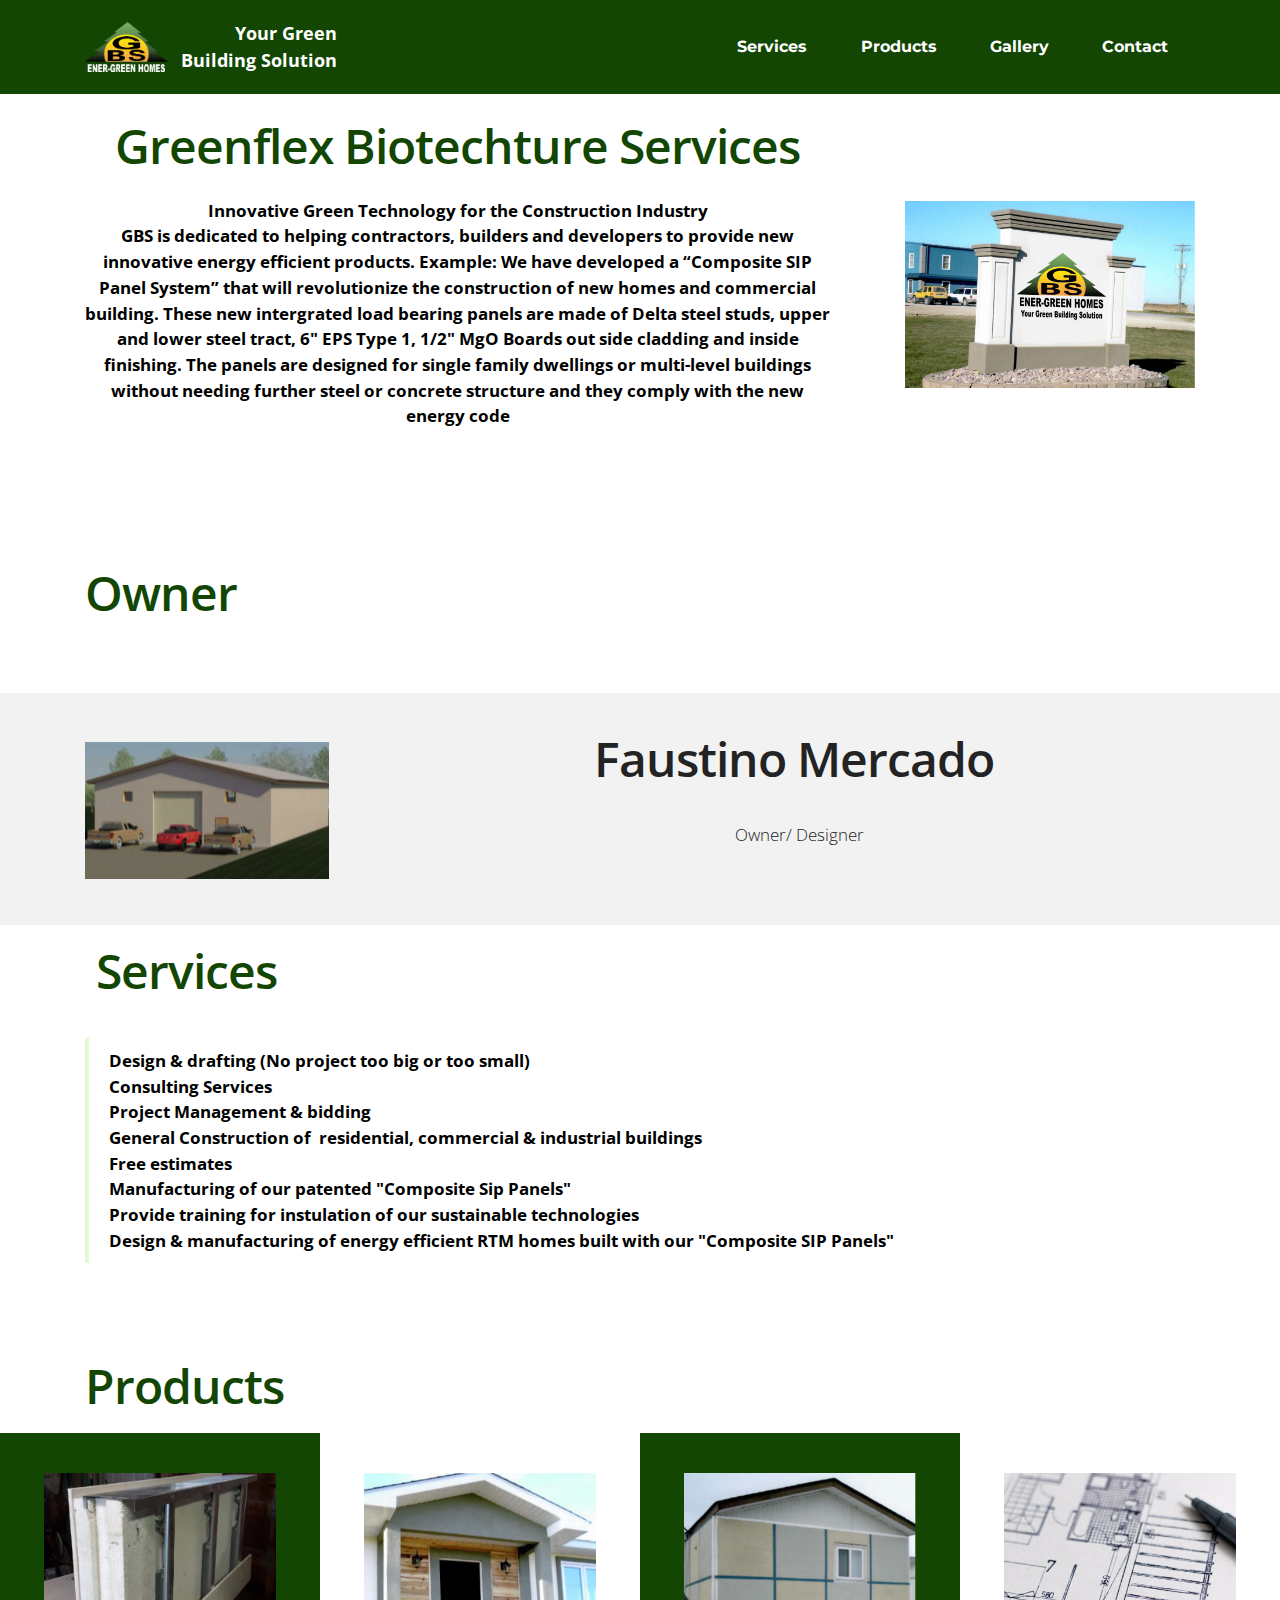
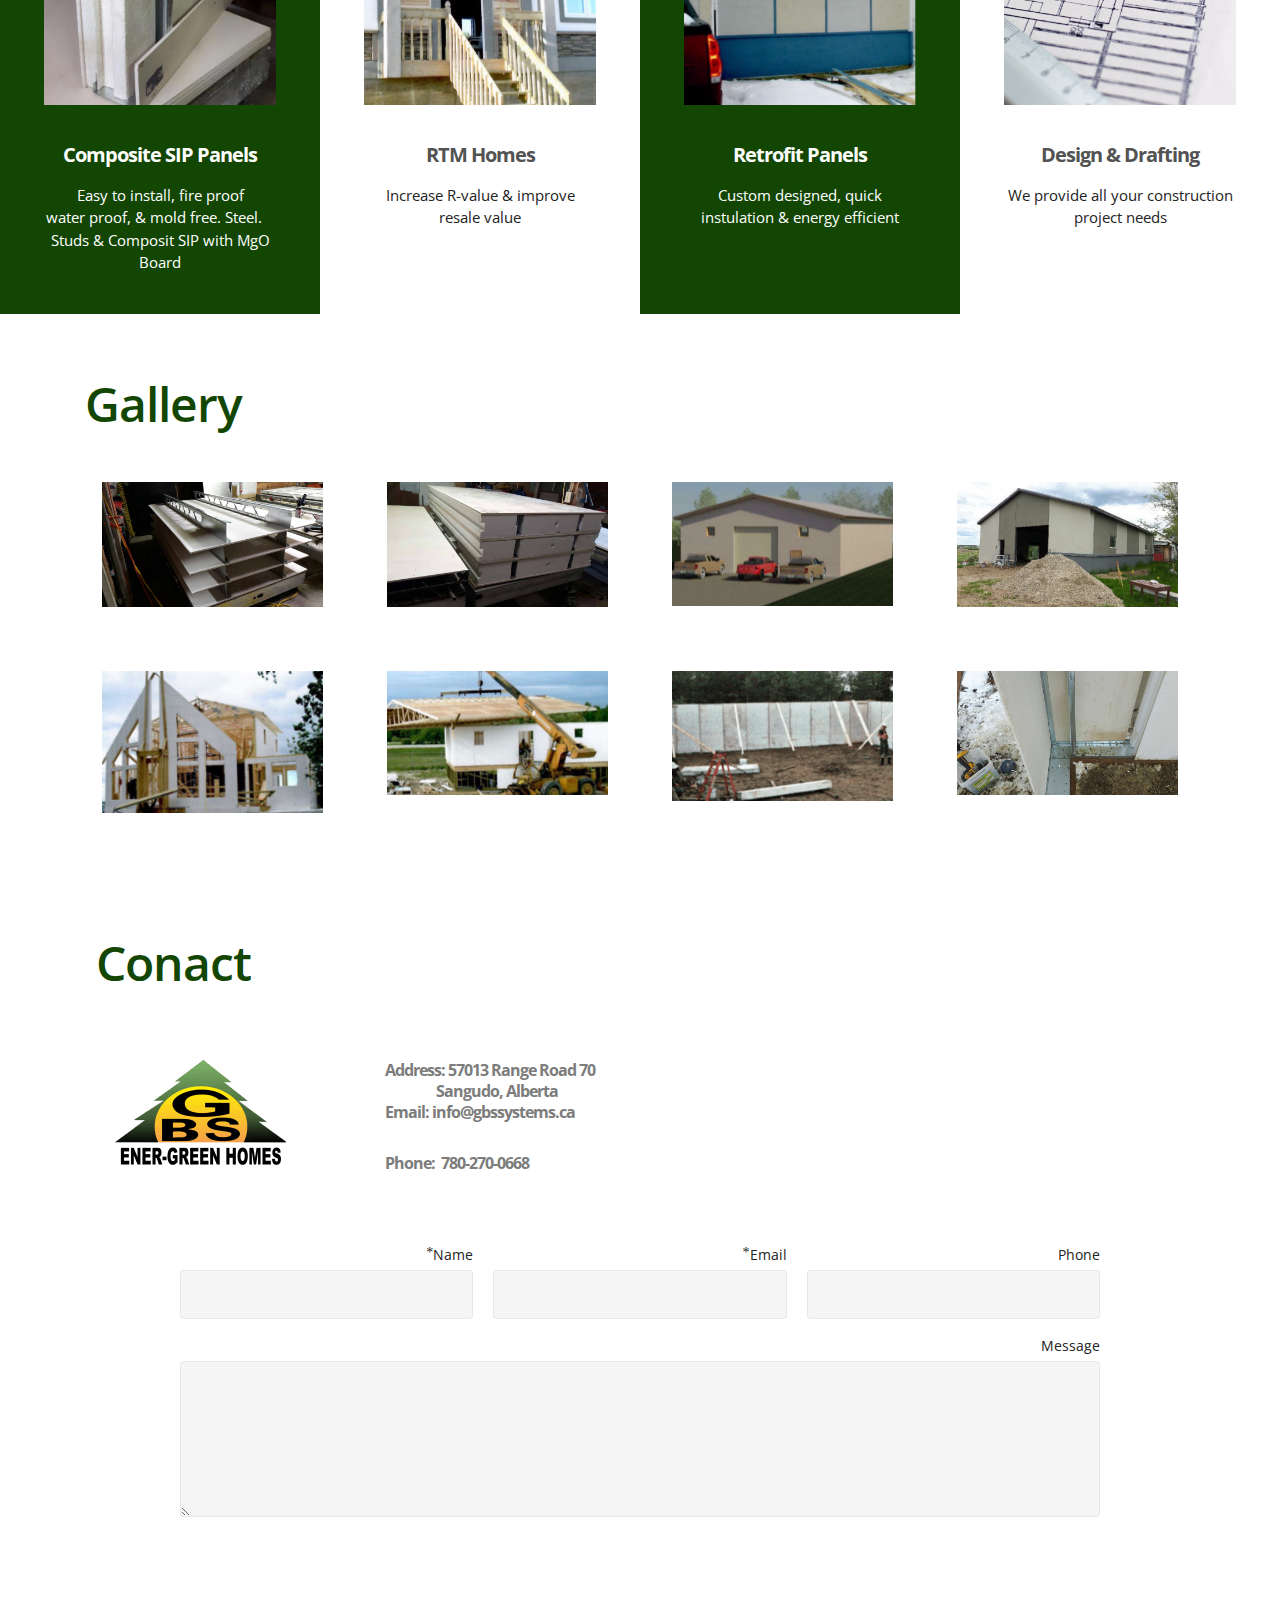
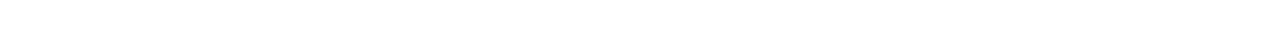
<file: index.html>
<!DOCTYPE html>
<html >
<head>
  <!-- Site made with Mobirise Website Builder v4.7.10, https://mobirise.com -->
  <meta charset="UTF-8">
  <meta http-equiv="X-UA-Compatible" content="IE=edge">
  <meta name="generator" content="Mobirise v4.7.10, mobirise.com">
  <meta name="viewport" content="width=device-width, initial-scale=1, minimum-scale=1">
  <link rel="shortcut icon" href="assets/images/gbs-logo-211x128.png" type="image/x-icon">
  <meta name="description" content="">
  <title>Home</title>
  <link rel="stylesheet" href="https://fonts.googleapis.com/css?family=Montserrat:400,700">
  <link rel="stylesheet" href="https://fonts.googleapis.com/css?family=Raleway:100,100i,200,200i,300,300i,400,400i,500,500i,600,600i,700,700i,800,800i,900,900i">
  <link rel="stylesheet" href="assets/et-line-font-plugin/style.css">
  <link rel="stylesheet" href="https://fonts.googleapis.com/css?family=Lora:400,700,400italic,700italic&subset=latin">
  <link rel="stylesheet" href="assets/tether/tether.min.css">
  <link rel="stylesheet" href="assets/bootstrap/css/bootstrap.min.css">
  <link rel="stylesheet" href="assets/dropdown/css/style.css">
  <link rel="stylesheet" href="assets/theme/css/style.css">
  <link rel="stylesheet" href="assets/theme/css/style-rtl.css">
  <link rel="stylesheet" href="assets/mobirise-gallery/style.css">
  <link rel="stylesheet" href="assets/mobirise/css/mbr-additional.css" type="text/css">
  
  
  
</head>
<body class="rtl">
  <section id="menu-6" data-rv-view="0">

    <nav class="navbar navbar-dropdown navbar-fixed-top">
        <div class="container">

            <div class="mbr-table">
                <div class="mbr-table-cell">

                    <div class="navbar-brand">
                        <a href="https://mobirise.com" class="navbar-logo"><img src="assets/images/gbs-logo-211x128.png" alt="Mobirise"></a>
                        <a class="navbar-caption text-white" href="https://mobirise.com">Your Green<br>Building Solution<br></a>
                    </div>

                </div>
                <div class="mbr-table-cell">

                    <button class="navbar-toggler pull-xs-right hidden-md-up" type="button" data-toggle="collapse" data-target="#exCollapsingNavbar">
                        <div class="hamburger-icon"></div>
                    </button>

                    <ul class="nav-dropdown collapse pull-xs-right nav navbar-nav navbar-toggleable-sm" id="exCollapsingNavbar"><li class="nav-item"><a class="nav-link link" href="index.html#header3-2b">Services</a></li><li class="nav-item"><a class="nav-link link" href="index.html#header3-2c">Products</a></li><li class="nav-item"><a class="nav-link link" href="index.html#header3-2d">Gallery</a></li><li class="nav-item"><a class="nav-link link" href="index.html#header3-2e">Contact</a></li></ul>
                    <button hidden="" class="navbar-toggler navbar-close" type="button" data-toggle="collapse" data-target="#exCollapsingNavbar">
                        <div class="close-icon"></div>
                    </button>

                </div>
            </div>

        </div>
    </nav>

</section>

<section class="engine"><a href="https://mobiri.se/y">free html website templates</a></section><section class="mbr-section mbr-after-navbar" id="msg-box5-7" data-rv-view="2" style="background-color: rgb(255, 255, 255); padding-top: 120px; padding-bottom: 40px;">

    
    <div class="container">
        <div class="row">
            <div class="mbr-table-md-up">

              

              <div class="mbr-table-cell col-md-5 text-xs-center text-md-right content-size">
                  <h3 class="mbr-section-title display-2">Greenflex Biotechture Services</h3>
                  <div class="lead">

                    <p><strong>Innovative Green Technology for the Construction Industry<br>GBS is dedicated to helping contractors, builders and developers to provide new  innovative energy efficient products.&nbsp;</strong><strong>Example: We have developed a “Composite SIP Panel System” that will revolutionize the construction of new homes and commercial building. These new intergrated load bearing p</strong><strong>anels are made of Delta steel studs, upper and lower steel tract, 6" EPS Type 1, 1/2" MgO Boards out side cladding and inside finishing. The panels are designed for single family dwellings or multi-level&nbsp;buildings without needing further steel or concrete structure and they comply with the new energy code</strong><br></p>

                  </div>

                  
              </div>


              


              <div class="mbr-table-cell mbr-left-padding-md-up mbr-valign-top col-md-7 image-size" style="width: 32%;">
                  <div class="mbr-figure"><img src="assets/images/gbs-sign-538x347.jpg"></div>
              </div>

            </div>
        </div>
    </div>

</section>

<section class="mbr-section mbr-section__container article" id="header3-2g" data-rv-view="5" style="background-color: rgb(255, 255, 255); padding-top: 20px; padding-bottom: 20px;">
    <div class="container">
        <div class="row">
            <div class="col-xs-12">
                <h3 class="mbr-section-title display-2"></h3>
                
            </div>
        </div>
    </div>
</section>

<section class="mbr-section mbr-section__container article" id="header3-2f" data-rv-view="7" style="background-color: rgb(255, 255, 255); padding-top: 20px; padding-bottom: 20px;">
    <div class="container">
        <div class="row">
            <div class="col-xs-12">
                <h3 class="mbr-section-title display-2">Owner</h3>
                
            </div>
        </div>
    </div>
</section>

<section class="mbr-section mbr-section__container article" id="header3-2b" data-rv-view="9" style="background-color: rgb(255, 255, 255); padding-top: 0px; padding-bottom: 0px;">
    <div class="container">
        <div class="row">
            <div class="col-xs-12">
                <h3 class="mbr-section-title display-2">Services&nbsp;</h3>
                
            </div>
        </div>
    </div>
</section>

<section class="mbr-section" id="msg-box4-2j" data-rv-view="11" style="background-color: rgb(242, 242, 242); padding-top: 40px; padding-bottom: 40px;">

    
    <div class="container">
        <div class="row">
            <div class="mbr-table-md-up">

              <div class="mbr-table-cell mbr-right-padding-md-up mbr-valign-top col-md-7 image-size" style="width: 28%;">
                  <div class="mbr-figure"><img src="assets/images/gbs-building-458x337.jpg"></div>
              </div>

              


              <div class="mbr-table-cell col-md-5 text-xs-center text-md-left content-size">
                  <h3 class="mbr-section-title display-2">&nbsp; Faustino Mercado&nbsp;</h3>
                  <div class="lead">

                    <p></p><p><span style="font-size: 1.07rem;">Owner/ Designer</span></p><p></p>

                  </div>

                  
              </div>


              

            </div>
        </div>
    </div>

</section>

<section class="mbr-section mbr-section__container article" id="header3-x" data-rv-view="14" style="background-color: rgb(255, 255, 255); padding-top: 20px; padding-bottom: 20px;">
    <div class="container">
        <div class="row">
            <div class="col-xs-12">
                <h3 class="mbr-section-title display-2">Services&nbsp;</h3>
                
            </div>
        </div>
    </div>
</section>

<section class="mbr-section article mbr-section__container" id="content2-12" data-rv-view="16" style="background-color: rgb(255, 255, 255); padding-top: 20px; padding-bottom: 20px;">

    <div class="container">
        <div class="row">
            <div class="col-xs-12 lead"><blockquote><p><strong>(Design &amp; drafting (No project too big or too small</strong></p><p><strong>Consulting Services</strong></p><p><strong>Project Management &amp; bidding</strong></p><p><strong>General Construction of &nbsp;residential, commercial &amp; industrial buildings</strong></p><p><strong>Free estimates</strong></p><p><strong>"Manufacturing of  our patented "Composite Sip Panels</strong></p><p><strong>&nbsp;Provide training for instulation of our sustainable technologies</strong></p><p><strong>"Design &amp; manufacturing of energy efficient RTM homes built with our "Composite SIP Panels</strong></p></blockquote></div>
        </div>
    </div>

</section>

<section class="mbr-section mbr-section__container article" id="header3-2c" data-rv-view="18" style="background-color: rgb(255, 255, 255); padding-top: 0px; padding-bottom: 0px;">
    <div class="container">
        <div class="row">
            <div class="col-xs-12">
                <h3 class="mbr-section-title display-2">Services&nbsp;</h3>
                <small class="mbr-section-subtitle"></small>
            </div>
        </div>
    </div>
</section>

<section class="mbr-section mbr-section__container article" id="header3-y" data-rv-view="20" style="background-color: rgb(255, 255, 255); padding-top: 20px; padding-bottom: 20px;">
    <div class="container">
        <div class="row">
            <div class="col-xs-12">
                <h3 class="mbr-section-title display-2">Products</h3>
                
            </div>
        </div>
    </div>
</section>

<section class="mbr-cards mbr-section mbr-section-nopadding" id="features1-11" data-rv-view="22" style="background-color: rgb(255, 255, 255);">

        

    <div class="mbr-cards-row row striped">

        <div class="mbr-cards-col col-xs-12 col-lg-3" style="padding-top: 40px; padding-bottom: 40px;">
            <div class="container">
                <div class="card cart-block">
                    <div class="card-img"><img src="assets/images/resized-20170310-154812-600x1067.jpg" class="card-img-top"></div>
                    <div class="card-block">
                        <h4 class="card-title"><a href="page2.html#header3-21" class="text-info" target="_blank">Composite SIP Panels</a></h4>
                        
                        <p class="card-text">Easy to install, fire proof<br>&nbsp; &nbsp;.water proof, &amp; mold free.&nbsp;Steel Studs &amp; Composit SIP with MgO Board</p>
                        
                    </div>
                </div>
            </div>
        </div>
        <div class="mbr-cards-col col-xs-12 col-lg-3" style="padding-top: 40px; padding-bottom: 40px;">
            <div class="container">
                <div class="card cart-block">
                    <div class="card-img"><img src="assets/images/rtm-1-538x345.jpg" class="card-img-top"></div>
                    <div class="card-block">
                        <h4 class="card-title"><a href="page2.html#header3-23" target="_blank" class="text-black">RTM Homes</a></h4>
                        
                        <p class="card-text">Increase R-value &amp; improve resale value</p>
                        
                    </div>
                </div>
            </div>
        </div>
        <div class="mbr-cards-col col-xs-12 col-lg-3" style="padding-top: 40px; padding-bottom: 40px;">
            <div class="container">
                <div class="card cart-block">
                    <div class="card-img"><img src="assets/images/retro-fit-panels-412x350.jpg" class="card-img-top"></div>
                    <div class="card-block">
                        <h4 class="card-title"><a href="page2.html#header3-25" target="_blank" class="text-success">Retrofit Panels</a></h4>
                        
                        <p class="card-text">Custom designed, quick instulation &amp; energy efficient</p>
                        
                    </div>
                </div>
            </div>
        </div>
        <div class="mbr-cards-col col-xs-12 col-lg-3" style="padding-top: 40px; padding-bottom: 40px;">
            <div class="container">
                <div class="card cart-block">
                    <div class="card-img"><img src="assets/images/mbr-2-600x400.jpg" class="card-img-top"></div>
                    <div class="card-block">
                        <h4 class="card-title"><a href="page2.html#header3-27" target="_blank" class="text-black">Design &amp; Drafting</a></h4>
                        
                        <p class="card-text">We provide all your construction
<br>project needs</p>
                        
                    </div>
                </div>
            </div>
        </div>
        
        
    </div>
</section>

<section class="mbr-section mbr-section__container article" id="header3-2d" data-rv-view="25" style="background-color: rgb(255, 255, 255); padding-top: 0px; padding-bottom: 0px;">
    <div class="container">
        <div class="row">
            <div class="col-xs-12">
                <h3 class="mbr-section-title display-2"></h3>
                <small class="mbr-section-subtitle"></small>
            </div>
        </div>
    </div>
</section>

<section class="mbr-section mbr-section__container article" id="header3-z" data-rv-view="27" style="background-color: rgb(255, 255, 255); padding-top: 60px; padding-bottom: 20px;">
    <div class="container">
        <div class="row">
            <div class="col-xs-12">
                <h3 class="mbr-section-title display-2">Gallery</h3>
                
            </div>
        </div>
    </div>
</section>

<section class="mbr-gallery mbr-section mbr-section-nopadding mbr-slider-carousel" data-filter="false" id="gallery2-i" data-rv-view="29" style="padding-top: 0rem; padding-bottom: 0rem;">
    <!-- Filter -->
    

    <!-- Gallery -->
    <div class="mbr-gallery-row container">
        <div class=" mbr-gallery-layout-default">
            <div>
                <div>
                    <div class="mbr-gallery-item mbr-gallery-item__mobirise3 mbr-gallery-item--p2" data-video-url="false" data-tags="Responsive">
                        <div href="#lb-gallery2-i" data-slide-to="0" data-toggle="modal">
                            
                            

                            <img src="assets/images/resized-20170128-173811-1920x1080-800x450.jpg" alt="" title="">
                            
                            <span class="icon-focus"></span>
                            
                        </div>
                    </div><div class="mbr-gallery-item mbr-gallery-item__mobirise3 mbr-gallery-item--p2" data-video-url="false" data-tags="Creative">
                        <div href="#lb-gallery2-i" data-slide-to="1" data-toggle="modal">
                            
                            

                            <img src="assets/images/resized-20170214-124840-1440x810-800x450.jpg" alt="" title="">
                            
                            <span class="icon-focus"></span>
                            
                        </div>
                    </div><div class="mbr-gallery-item mbr-gallery-item__mobirise3 mbr-gallery-item--p2" data-video-url="false" data-tags="Creative">
                        <div href="#lb-gallery2-i" data-slide-to="2" data-toggle="modal">
                            
                            

                            <img src="assets/images/gbs-building-458x337-358x201.jpg" alt="" title="">
                            
                            <span class="icon-focus"></span>
                            
                        </div>
                    </div><div class="mbr-gallery-item mbr-gallery-item__mobirise3 mbr-gallery-item--p2" data-video-url="false" data-tags="Creative">
                        <div href="#lb-gallery2-i" data-slide-to="3" data-toggle="modal">
                            
                            

                            <img src="assets/images/resized-20180613-151431-600x337-600x337-600x337.jpg" alt="" title="">
                            
                            <span class="icon-focus"></span>
                            
                        </div>
                    </div>
                </div>
            </div>
            <div class="clearfix"></div>
        </div>
    </div>

    <!-- Lightbox -->
    <div data-app-prevent-settings="" class="mbr-slider modal fade carousel slide" tabindex="-1" data-keyboard="true" data-interval="false" id="lb-gallery2-i">
        <div class="modal-dialog">
            <div class="modal-content">
                <div class="modal-body">
                    
                    <div class="carousel-inner">
                        <div class="carousel-item">
                            <img src="assets/images/resized-20170128-173811-1920x1080.jpg" alt="" title="">
                        </div><div class="carousel-item">
                            <img src="assets/images/resized-20170214-124840-1440x810.jpg" alt="" title="">
                        </div><div class="carousel-item active">
                            <img src="assets/images/gbs-building-458x337.jpg" alt="" title="">
                        </div><div class="carousel-item active">
                            <img src="assets/images/resized-20180613-151431-600x337-600x337.jpg" alt="" title="">
                        </div>
                    </div>
                    <a class="left carousel-control" role="button" data-slide="prev" href="#lb-gallery2-i">
                        <span class="icon-prev" aria-hidden="true"></span>
                        <span class="sr-only">Previous</span>
                    </a>
                    <a class="right carousel-control" role="button" data-slide="next" href="#lb-gallery2-i">
                        <span class="icon-next" aria-hidden="true"></span>
                        <span class="sr-only">Next</span>
                    </a>

                    <a class="close" href="#" role="button" data-dismiss="modal">
                        <span aria-hidden="true">×</span>
                        <span class="sr-only">Close</span>
                    </a>
                </div>
            </div>
        </div>
    </div>
</section>

<section class="mbr-gallery mbr-section mbr-section-nopadding mbr-slider-carousel" data-filter="false" id="gallery2-13" data-rv-view="48" style="padding-top: 0rem; padding-bottom: 0rem;">
    <!-- Filter -->
    

    <!-- Gallery -->
    <div class="mbr-gallery-row container">
        <div class=" mbr-gallery-layout-default">
            <div>
                <div>
                    <div class="mbr-gallery-item mbr-gallery-item__mobirise3 mbr-gallery-item--p2" data-video-url="false" data-tags="Responsive">
                        <div href="#lb-gallery2-13" data-slide-to="0" data-toggle="modal">
                            
                            

                            <img src="assets/images/rtm-home-1-531x355-472x303.jpg" alt="" title="">
                            
                            <span class="icon-focus"></span>
                            
                        </div>
                    </div><div class="mbr-gallery-item mbr-gallery-item__mobirise3 mbr-gallery-item--p2" data-video-url="false" data-tags="Creative">
                        <div href="#lb-gallery2-13" data-slide-to="1" data-toggle="modal">
                            
                            

                            <img src="assets/images/rtm-home1-440x310-339x191.jpg" alt="" title="">
                            
                            <span class="icon-focus"></span>
                            
                        </div>
                    </div><div class="mbr-gallery-item mbr-gallery-item__mobirise3 mbr-gallery-item--p2" data-video-url="false" data-tags="Creative">
                        <div href="#lb-gallery2-13" data-slide-to="2" data-toggle="modal">
                            
                            

                            <img src="assets/images/gbs-3-394x209-304x179.png" alt="" title="">
                            
                            <span class="icon-focus"></span>
                            
                        </div>
                    </div><div class="mbr-gallery-item mbr-gallery-item__mobirise3 mbr-gallery-item--p2" data-video-url="false" data-tags="Creative">
                        <div href="#lb-gallery2-13" data-slide-to="3" data-toggle="modal">
                            
                            

                            <img src="assets/images/resized-20170219-123109-1920x1080-800x450-800x450.jpg" alt="" title="">
                            
                            <span class="icon-focus"></span>
                            
                        </div>
                    </div>
                </div>
            </div>
            <div class="clearfix"></div>
        </div>
    </div>

    <!-- Lightbox -->
    <div data-app-prevent-settings="" class="mbr-slider modal fade carousel slide" tabindex="-1" data-keyboard="true" data-interval="false" id="lb-gallery2-13">
        <div class="modal-dialog">
            <div class="modal-content">
                <div class="modal-body">
                    
                    <div class="carousel-inner">
                        <div class="carousel-item active">
                            <img src="assets/images/rtm-home-1-531x355.jpg" alt="" title="">
                        </div><div class="carousel-item">
                            <img src="assets/images/rtm-home1-440x310.jpg" alt="" title="">
                        </div><div class="carousel-item">
                            <img src="assets/images/gbs-3-394x209.png" alt="" title="">
                        </div><div class="carousel-item">
                            <img src="assets/images/resized-20170219-123109-1920x1080-800x450.jpg" alt="" title="">
                        </div>
                    </div>
                    <a class="left carousel-control" role="button" data-slide="prev" href="#lb-gallery2-13">
                        <span class="icon-prev" aria-hidden="true"></span>
                        <span class="sr-only">Previous</span>
                    </a>
                    <a class="right carousel-control" role="button" data-slide="next" href="#lb-gallery2-13">
                        <span class="icon-next" aria-hidden="true"></span>
                        <span class="sr-only">Next</span>
                    </a>

                    <a class="close" href="#" role="button" data-dismiss="modal">
                        <span aria-hidden="true">×</span>
                        <span class="sr-only">Close</span>
                    </a>
                </div>
            </div>
        </div>
    </div>
</section>

<section class="mbr-section mbr-section__container article" id="header3-2e" data-rv-view="67" style="background-color: rgb(255, 255, 255); padding-top: 0px; padding-bottom: 0px;">
    <div class="container">
        <div class="row">
            <div class="col-xs-12">
                <h3 class="mbr-section-title display-2">&nbsp;</h3>
                
            </div>
        </div>
    </div>
</section>

<section class="mbr-section mbr-section__container article" id="header3-10" data-rv-view="69" style="background-color: rgb(255, 255, 255); padding-top: 40px; padding-bottom: 40px;">
    <div class="container">
        <div class="row">
            <div class="col-xs-12">
                <h3 class="mbr-section-title display-2">Conact&nbsp;</h3>
                
            </div>
        </div>
    </div>
</section>

<section class="mbr-section mbr-section-md-padding mbr-footer footer1" id="contacts1-s" data-rv-view="71" style="background-color: rgb(255, 255, 255); padding-top: 30px; padding-bottom: 0px;">
    
    <div class="container">
        <div class="row">
            <div class="mbr-footer-content col-xs-12 col-md-3">
                <div><img src="assets/images/gbslogo-1-172x128.png"></div>
            </div>
            <div class="mbr-footer-content col-xs-12 col-md-3">
                <p><strong>Address:&nbsp;57013&nbsp;Range Road 70<br>&nbsp; &nbsp;Sangudo, Alberta &nbsp; &nbsp; &nbsp; &nbsp; &nbsp; &nbsp; &nbsp; &nbsp;&nbsp;<br>&nbsp; &nbsp; &nbsp; &nbsp;Email: info@gbssystems.ca</strong><br><strong>&nbsp;Phone: &nbsp;780-270-0668</strong></p>
            </div>
            <div class="mbr-footer-content col-xs-12 col-md-3">
                <p></p>
            </div>
            <div class="mbr-footer-content col-xs-12 col-md-3">
                <p><br></p>
            </div>

        </div>
    </div>
</section>

<section class="mbr-section form1" id="form1-t" data-rv-view="73" style="background-color: rgb(255, 255, 255); padding-top: 0px; padding-bottom: 40px;">
    
    <div class="mbr-section mbr-section__container mbr-section__container--middle">
        <div class="container">
            <div class="row">
                <div class="col-xs-12 text-xs-center">
                    
                    
                </div>
            </div>
        </div>
    </div>
    <div class="mbr-section mbr-section-nopadding">
        <div class="container">
            <div class="row">
                <div class="col-xs-12 col-lg-10 col-lg-offset-1" data-form-type="formoid">


                    <div data-form-alert="true">
                        <div hidden="" data-form-alert-success="true" class="alert alert-form alert-success text-xs-center">Thanks for filling out form!</div>
                    </div>


                    <form action="https://mobirise.com/" method="post" data-form-title="UNTITLED FORM">

                        <input type="hidden" value="Gnx7SM2Tav1d+VW8eVIkCq/3YjtLsw2qqO5GOpCg7iKQeI5BZ4cvmrx8eGtjwnSnJWQQi1bshDrJs9P3LaJl+tfuiQ8ByECGWQ9zvyTjbaH2l5U3VOVmKsgxmEgyubYO" data-form-email="true">

                        <div class="row row-sm-offset">

                            <div class="col-xs-12 col-md-4">
                                <div class="form-group">
                                    <label class="form-control-label" for="form1-t-name">Name<span class="form-asterisk">*</span></label>
                                    <input type="text" class="form-control" name="name" required="" data-form-field="Name" id="form1-t-name">
                                </div>
                            </div>

                            <div class="col-xs-12 col-md-4">
                                <div class="form-group">
                                    <label class="form-control-label" for="form1-t-email">Email<span class="form-asterisk">*</span></label>
                                    <input type="email" class="form-control" name="email" required="" data-form-field="Email" id="form1-t-email">
                                </div>
                            </div>

                            <div class="col-xs-12 col-md-4">
                                <div class="form-group">
                                    <label class="form-control-label" for="form1-t-phone">Phone</label>
                                    <input type="tel" class="form-control" name="phone" data-form-field="Phone" id="form1-t-phone">
                                </div>
                            </div>

                        </div>

                        <div class="form-group">
                            <label class="form-control-label" for="form1-t-message">Message</label>
                            <textarea class="form-control" name="message" rows="7" data-form-field="Message" id="form1-t-message"></textarea>
                        </div>

                        <div><button type="submit" class="btn btn-warning">CONTACT US</button></div>

                    </form>
                </div>
            </div>
        </div>
    </div>
</section>

<footer class="mbr-small-footer mbr-section mbr-section-nopadding" id="footer1-2a" data-rv-view="82" style="background-color: rgb(255, 255, 255); padding-top: 0.875rem; padding-bottom: 0.875rem;">
    
    <div class="container text-xs-center">
        <p></p>
    </div>
</footer>


  <script src="assets/web/assets/jquery/jquery.min.js"></script>
  <script src="assets/tether/tether.min.js"></script>
  <script src="assets/bootstrap/js/bootstrap.min.js"></script>
  <script src="assets/smooth-scroll/smooth-scroll.js"></script>
  <script src="assets/dropdown/js/script.min.js"></script>
  <script src="assets/touch-swipe/jquery.touch-swipe.min.js"></script>
  <script src="assets/bootstrap-carousel-swipe/bootstrap-carousel-swipe.js"></script>
  <script src="assets/masonry/masonry.pkgd.min.js"></script>
  <script src="assets/imagesloaded/imagesloaded.pkgd.min.js"></script>
  <script src="assets/theme/js/script.js"></script>
  <script src="assets/mobirise-gallery/player.min.js"></script>
  <script src="assets/mobirise-gallery/script.js"></script>
  <script src="assets/formoid/formoid.min.js"></script>
  
  
</body>
</html>
</file>
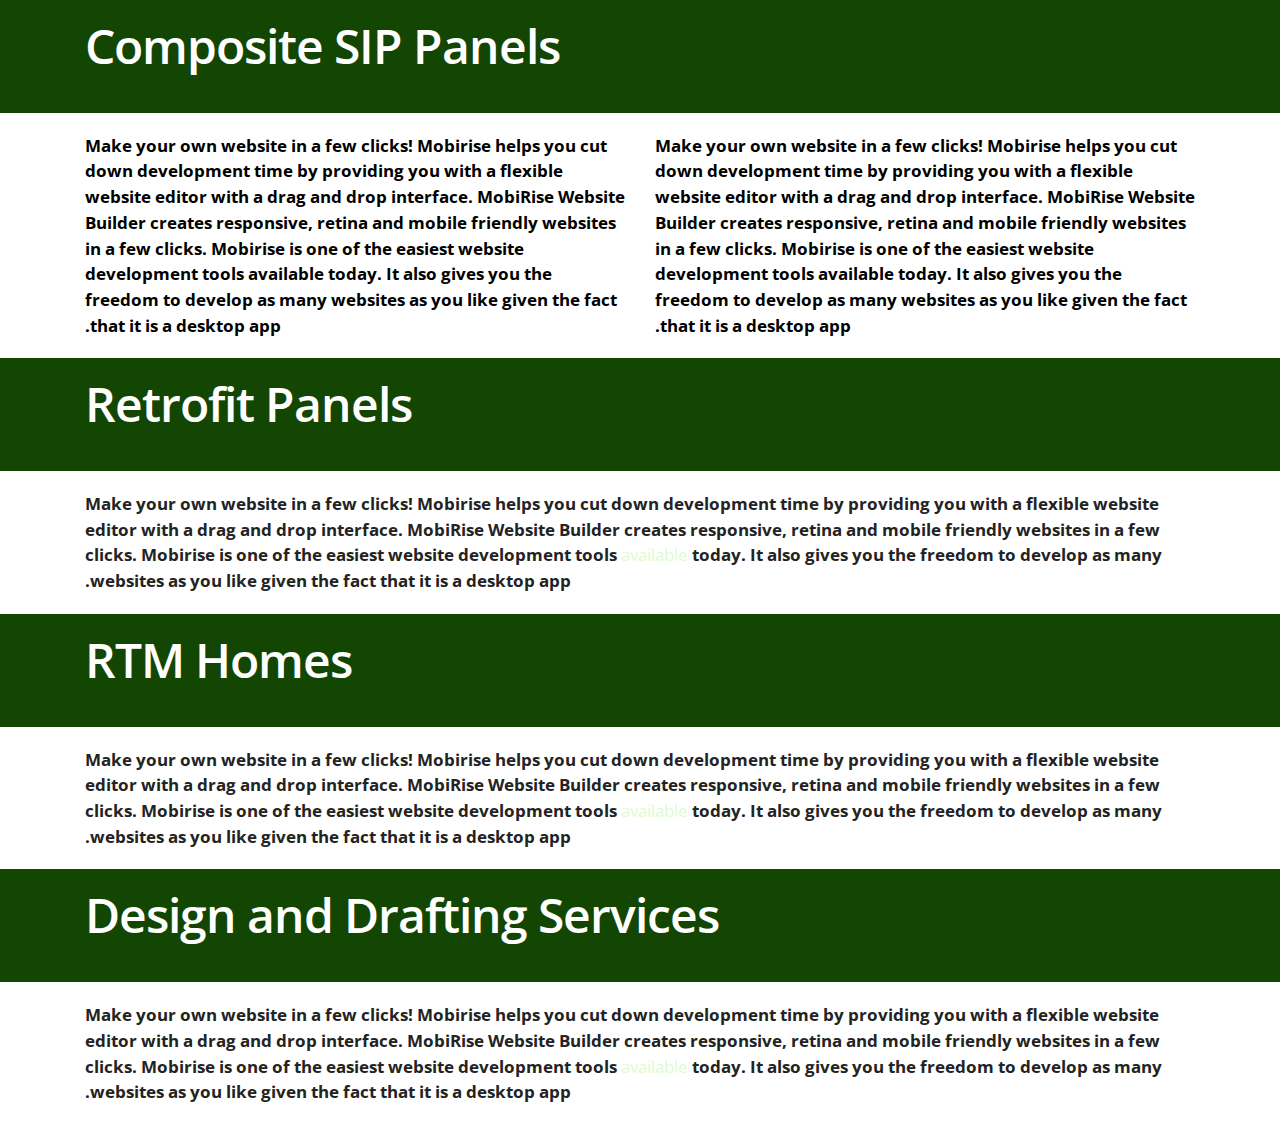
<file: Composite SIP Panels.html>
<!DOCTYPE html>
<html >
<head>
  <!-- Site made with Mobirise Website Builder v4.7.10, https://mobirise.com -->
  <meta charset="UTF-8">
  <meta http-equiv="X-UA-Compatible" content="IE=edge">
  <meta name="generator" content="Mobirise v4.7.10, mobirise.com">
  <meta name="viewport" content="width=device-width, initial-scale=1, minimum-scale=1">
  <link rel="shortcut icon" href="assets/images/gbs-logo-211x128.png" type="image/x-icon">
  <meta name="description" content="Composite SIP Panels">
  <title>Products And Services</title>
  <link rel="stylesheet" href="https://fonts.googleapis.com/css?family=Lora:400,700,400italic,700italic&subset=latin">
  <link rel="stylesheet" href="https://fonts.googleapis.com/css?family=Montserrat:400,700">
  <link rel="stylesheet" href="https://fonts.googleapis.com/css?family=Raleway:100,100i,200,200i,300,300i,400,400i,500,500i,600,600i,700,700i,800,800i,900,900i">
  <link rel="stylesheet" href="assets/tether/tether.min.css">
  <link rel="stylesheet" href="assets/bootstrap/css/bootstrap.min.css">
  <link rel="stylesheet" href="assets/theme/css/style.css">
  <link rel="stylesheet" href="assets/theme/css/style-rtl.css">
  <link rel="stylesheet" href="assets/mobirise/css/mbr-additional.css" type="text/css">
  
  
  
</head>
<body class="rtl">
  <section class="mbr-section mbr-section__container article" id="header3-15" data-rv-view="108" style="background-color: rgb(19, 70, 3); padding-top: 20px; padding-bottom: 40px;">
    <div class="container">
        <div class="row">
            <div class="col-xs-12">
                <h3 class="mbr-section-title display-2">Composite SIP Panels</h3>
                
            </div>
        </div>
    </div>
</section>

<section class="engine"><a href="https://mobiri.se/n">simple site templates</a></section><section class="mbr-section article mbr-section__container" id="content6-1c" data-rv-view="110" style="background-color: rgb(255, 255, 255); padding-top: 20px; padding-bottom: 20px;">

    <div class="container">
        <div class="row">
            <div class="col-xs-12 col-md-6 lead"><p><strong>Make your own website in a few clicks! Mobirise helps you cut down development time by providing you with a flexible website editor with a drag and drop interface. MobiRise Website Builder creates responsive, retina and mobile friendly websites in a few clicks. Mobirise is one of the easiest website development tools available today. It also gives you the freedom to develop as many websites as you like given the fact that it is a desktop app.</strong></p></div>
            <div class="col-xs-12 col-md-6 lead"><p><strong>Make your own website in a few clicks! Mobirise helps you cut down development time by providing you with a flexible website editor with a drag and drop interface. MobiRise Website Builder creates responsive, retina and mobile friendly websites in a few clicks. Mobirise is one of the easiest website development tools available today. It also gives you the freedom to develop as many websites as you like given the fact that it is a desktop app.</strong></p></div>
        </div>
    </div>

</section>

<section class="mbr-section mbr-section__container article" id="header3-18" data-rv-view="112" style="background-color: rgb(19, 70, 3); padding-top: 20px; padding-bottom: 40px;">
    <div class="container">
        <div class="row">
            <div class="col-xs-12">
                <h3 class="mbr-section-title display-2">Retrofit Panels</h3>
                
            </div>
        </div>
    </div>
</section>

<section class="mbr-section article mbr-section__container" id="content1-1d" data-rv-view="114" style="background-color: rgb(255, 255, 255); padding-top: 20px; padding-bottom: 20px;">

    <div class="container">
        <div class="row">
            <div class="col-xs-12 lead"><p><strong>Make your own website in a few clicks! Mobirise helps you cut down development time by providing you with a flexible website editor with a drag and drop interface. MobiRise Website Builder creates responsive, retina and mobile friendly websites in a few clicks. Mobirise is one of the easiest website development tools <a href="http://google.com/">available</a> today. It also gives you the freedom to develop as many websites as you like given the fact that it is a desktop app.</strong></p></div>
        </div>
    </div>

</section>

<section class="mbr-section mbr-section__container article" id="header3-19" data-rv-view="116" style="background-color: rgb(19, 70, 3); padding-top: 20px; padding-bottom: 40px;">
    <div class="container">
        <div class="row">
            <div class="col-xs-12">
                <h3 class="mbr-section-title display-2">RTM Homes</h3>
                
            </div>
        </div>
    </div>
</section>

<section class="mbr-section article mbr-section__container" id="content1-1e" data-rv-view="118" style="background-color: rgb(255, 255, 255); padding-top: 20px; padding-bottom: 20px;">

    <div class="container">
        <div class="row">
            <div class="col-xs-12 lead"><p><strong>Make your own website in a few clicks! Mobirise helps you cut down development time by providing you with a flexible website editor with a drag and drop interface. MobiRise Website Builder creates responsive, retina and mobile friendly websites in a few clicks. Mobirise is one of the easiest website development tools <a href="http://google.com/">available</a> today. It also gives you the freedom to develop as many websites as you like given the fact that it is a desktop app.</strong></p></div>
        </div>
    </div>

</section>

<section class="mbr-section mbr-section__container article" id="header3-1a" data-rv-view="120" style="background-color: rgb(19, 70, 3); padding-top: 20px; padding-bottom: 40px;">
    <div class="container">
        <div class="row">
            <div class="col-xs-12">
                <h3 class="mbr-section-title display-2">Design and Drafting Services</h3>
                
            </div>
        </div>
    </div>
</section>

<section class="mbr-section article mbr-section__container" id="content1-1f" data-rv-view="122" style="background-color: rgb(255, 255, 255); padding-top: 20px; padding-bottom: 20px;">

    <div class="container">
        <div class="row">
            <div class="col-xs-12 lead"><p><strong>Make your own website in a few clicks! Mobirise helps you cut down development time by providing you with a flexible website editor with a drag and drop interface. MobiRise Website Builder creates responsive, retina and mobile friendly websites in a few clicks. Mobirise is one of the easiest website development tools <a href="http://google.com/">available</a> today. It also gives you the freedom to develop as many websites as you like given the fact that it is a desktop app.</strong></p></div>
        </div>
    </div>

</section>


  <script src="assets/web/assets/jquery/jquery.min.js"></script>
  <script src="assets/tether/tether.min.js"></script>
  <script src="assets/bootstrap/js/bootstrap.min.js"></script>
  <script src="assets/smooth-scroll/smooth-scroll.js"></script>
  <script src="assets/theme/js/script.js"></script>
  
  
</body>
</html>
</file>
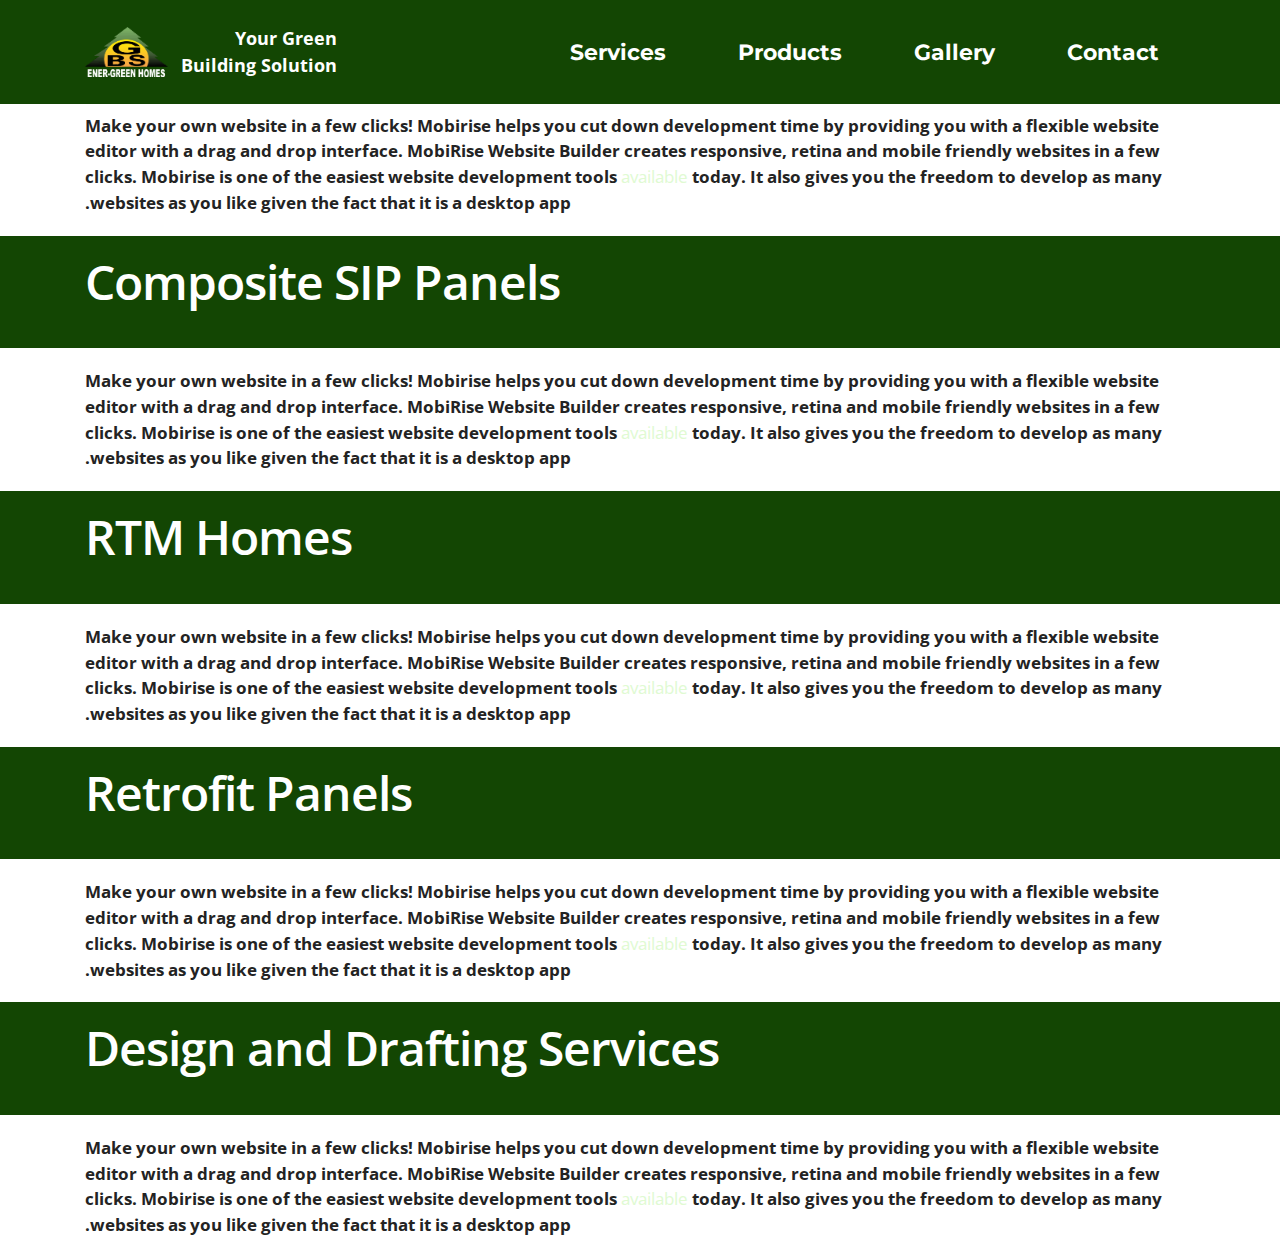
<file: page2.html>
<!DOCTYPE html>
<html >
<head>
  <!-- Site made with Mobirise Website Builder v4.7.10, https://mobirise.com -->
  <meta charset="UTF-8">
  <meta http-equiv="X-UA-Compatible" content="IE=edge">
  <meta name="generator" content="Mobirise v4.7.10, mobirise.com">
  <meta name="viewport" content="width=device-width, initial-scale=1, minimum-scale=1">
  <link rel="shortcut icon" href="assets/images/gbs-logo-211x128.png" type="image/x-icon">
  <meta name="description" content="">
  <title>Products And Services</title>
  <link rel="stylesheet" href="https://fonts.googleapis.com/css?family=Montserrat:400,700">
  <link rel="stylesheet" href="https://fonts.googleapis.com/css?family=Raleway:100,100i,200,200i,300,300i,400,400i,500,500i,600,600i,700,700i,800,800i,900,900i">
  <link rel="stylesheet" href="https://fonts.googleapis.com/css?family=Lora:400,700,400italic,700italic&subset=latin">
  <link rel="stylesheet" href="assets/tether/tether.min.css">
  <link rel="stylesheet" href="assets/bootstrap/css/bootstrap.min.css">
  <link rel="stylesheet" href="assets/dropdown/css/style.css">
  <link rel="stylesheet" href="assets/theme/css/style.css">
  <link rel="stylesheet" href="assets/theme/css/style-rtl.css">
  <link rel="stylesheet" href="assets/mobirise/css/mbr-additional.css" type="text/css">
  
  
  
</head>
<body class="rtl">
  <section id="menu-1p" data-rv-view="124">

    <nav class="navbar navbar-dropdown navbar-fixed-top">
        <div class="container">

            <div class="mbr-table">
                <div class="mbr-table-cell">

                    <div class="navbar-brand">
                        <a href="https://mobirise.com" class="navbar-logo"><img src="assets/images/gbs-logo-211x128.png" alt="Mobirise"></a>
                        <a class="navbar-caption text-white" href="https://mobirise.com">Your Green<br>Building Solution<br></a>
                    </div>

                </div>
                <div class="mbr-table-cell">

                    <button class="navbar-toggler pull-xs-right hidden-md-up" type="button" data-toggle="collapse" data-target="#exCollapsingNavbar">
                        <div class="hamburger-icon"></div>
                    </button>

                    <ul class="nav-dropdown collapse pull-xs-right nav navbar-nav navbar-toggleable-sm" id="exCollapsingNavbar"><li class="nav-item"><a class="nav-link link" href="index.html#header3-2b">Services</a></li><li class="nav-item"><a class="nav-link link" href="index.html#header3-2c">Products</a></li><li class="nav-item"><a class="nav-link link" href="index.html#header3-2d">Gallery</a></li><li class="nav-item"><a class="nav-link link" href="index.html#header3-2e">Contact</a></li></ul>
                    <button hidden="" class="navbar-toggler navbar-close" type="button" data-toggle="collapse" data-target="#exCollapsingNavbar">
                        <div class="close-icon"></div>
                    </button>

                </div>
            </div>

        </div>
    </nav>

</section>

<section class="engine"><a href="https://mobiri.se/v">free html templates</a></section><section class="mbr-section mbr-section__container article mbr-after-navbar" id="header3-1r" data-rv-view="126" style="background-color: rgb(255, 255, 255); padding-top: 20px; padding-bottom: 20px;">
    <div class="container">
        <div class="row">
            <div class="col-xs-12">
                <h3 class="mbr-section-title display-2">Services&nbsp;</h3>
                
            </div>
        </div>
    </div>
</section>

<section class="mbr-section article mbr-section__container" id="content1-28" data-rv-view="128" style="background-color: rgb(255, 255, 255); padding-top: 20px; padding-bottom: 20px;">

    <div class="container">
        <div class="row">
            <div class="col-xs-12 lead"><p><strong>Make your own website in a few clicks! Mobirise helps you cut down development time by providing you with a flexible website editor with a drag and drop interface. MobiRise Website Builder creates responsive, retina and mobile friendly websites in a few clicks. Mobirise is one of the easiest website development tools <a href="http://google.com/">available</a> today. It also gives you the freedom to develop as many websites as you like given the fact that it is a desktop app.</strong></p></div>
        </div>
    </div>

</section>

<section class="mbr-section mbr-section__container article" id="header3-21" data-rv-view="130" style="background-color: rgb(19, 70, 3); padding-top: 20px; padding-bottom: 40px;">
    <div class="container">
        <div class="row">
            <div class="col-xs-12">
                <h3 class="mbr-section-title display-2">Composite SIP Panels</h3>
                
            </div>
        </div>
    </div>
</section>

<section class="mbr-section article mbr-section__container" id="content1-22" data-rv-view="132" style="background-color: rgb(255, 255, 255); padding-top: 20px; padding-bottom: 20px;">

    <div class="container">
        <div class="row">
            <div class="col-xs-12 lead"><p><strong>Make your own website in a few clicks! Mobirise helps you cut down development time by providing you with a flexible website editor with a drag and drop interface. MobiRise Website Builder creates responsive, retina and mobile friendly websites in a few clicks. Mobirise is one of the easiest website development tools <a href="http://google.com/">available</a> today. It also gives you the freedom to develop as many websites as you like given the fact that it is a desktop app.</strong></p></div>
        </div>
    </div>

</section>

<section class="mbr-section mbr-section__container article" id="header3-23" data-rv-view="134" style="background-color: rgb(19, 70, 3); padding-top: 20px; padding-bottom: 40px;">
    <div class="container">
        <div class="row">
            <div class="col-xs-12">
                <h3 class="mbr-section-title display-2">RTM Homes</h3>
                
            </div>
        </div>
    </div>
</section>

<section class="mbr-section article mbr-section__container" id="content1-24" data-rv-view="136" style="background-color: rgb(255, 255, 255); padding-top: 20px; padding-bottom: 20px;">

    <div class="container">
        <div class="row">
            <div class="col-xs-12 lead"><p><strong>Make your own website in a few clicks! Mobirise helps you cut down development time by providing you with a flexible website editor with a drag and drop interface. MobiRise Website Builder creates responsive, retina and mobile friendly websites in a few clicks. Mobirise is one of the easiest website development tools <a href="http://google.com/">available</a> today. It also gives you the freedom to develop as many websites as you like given the fact that it is a desktop app.</strong></p></div>
        </div>
    </div>

</section>

<section class="mbr-section mbr-section__container article" id="header3-25" data-rv-view="138" style="background-color: rgb(19, 70, 3); padding-top: 20px; padding-bottom: 40px;">
    <div class="container">
        <div class="row">
            <div class="col-xs-12">
                <h3 class="mbr-section-title display-2">Retrofit Panels</h3>
                
            </div>
        </div>
    </div>
</section>

<section class="mbr-section article mbr-section__container" id="content1-26" data-rv-view="140" style="background-color: rgb(255, 255, 255); padding-top: 20px; padding-bottom: 20px;">

    <div class="container">
        <div class="row">
            <div class="col-xs-12 lead"><p><strong>Make your own website in a few clicks! Mobirise helps you cut down development time by providing you with a flexible website editor with a drag and drop interface. MobiRise Website Builder creates responsive, retina and mobile friendly websites in a few clicks. Mobirise is one of the easiest website development tools <a href="http://google.com/">available</a> today. It also gives you the freedom to develop as many websites as you like given the fact that it is a desktop app.</strong></p></div>
        </div>
    </div>

</section>

<section class="mbr-section mbr-section__container article" id="header3-27" data-rv-view="142" style="background-color: rgb(19, 70, 3); padding-top: 20px; padding-bottom: 40px;">
    <div class="container">
        <div class="row">
            <div class="col-xs-12">
                <h3 class="mbr-section-title display-2">Design and Drafting Services</h3>
                
            </div>
        </div>
    </div>
</section>

<section class="mbr-section article mbr-section__container" id="content1-29" data-rv-view="144" style="background-color: rgb(255, 255, 255); padding-top: 20px; padding-bottom: 20px;">

    <div class="container">
        <div class="row">
            <div class="col-xs-12 lead"><p><strong>Make your own website in a few clicks! Mobirise helps you cut down development time by providing you with a flexible website editor with a drag and drop interface. MobiRise Website Builder creates responsive, retina and mobile friendly websites in a few clicks. Mobirise is one of the easiest website development tools <a href="http://google.com/">available</a> today. It also gives you the freedom to develop as many websites as you like given the fact that it is a desktop app.</strong></p></div>
        </div>
    </div>

</section>


  <script src="assets/web/assets/jquery/jquery.min.js"></script>
  <script src="assets/tether/tether.min.js"></script>
  <script src="assets/bootstrap/js/bootstrap.min.js"></script>
  <script src="assets/smooth-scroll/smooth-scroll.js"></script>
  <script src="assets/dropdown/js/script.min.js"></script>
  <script src="assets/touch-swipe/jquery.touch-swipe.min.js"></script>
  <script src="assets/theme/js/script.js"></script>
  
  
</body>
</html>
</file>
<file: assets/et-line-font-plugin/style.css>
@font-face {
	font-family: 'et-line';
	src:url('fonts/et-line.eot');
	src:url('fonts/et-line.eot?#iefix') format('embedded-opentype'),
		url('fonts/et-line.woff') format('woff'),
		url('fonts/et-line.ttf') format('truetype'),
		url('fonts/et-line.svg#et-line') format('svg');
	font-weight: normal;
	font-style: normal;
}

/* Use the following CSS code if you want to use data attributes for inserting your icons */
.etl-icon, [data-icon]:before {
	font-family: 'et-line';
	content: attr(data-icon);
	speak: none;
	font-weight: normal;
	font-variant: normal;
	text-transform: none;
	line-height: 1;
	-webkit-font-smoothing: antialiased;
	-moz-osx-font-smoothing: grayscale;
	display:inline-block;
}

/* Use the following CSS code if you want to have a class per icon */
/*
Instead of a list of all class selectors,
you can use the generic selector below, but it's slower:
[class*="icon-"] {
*/
.icon-mobile, .icon-laptop, .icon-desktop, .icon-tablet, .icon-phone, .icon-document, .icon-documents, .icon-search, .icon-clipboard, .icon-newspaper, .icon-notebook, .icon-book-open, .icon-browser, .icon-calendar, .icon-presentation, .icon-picture, .icon-pictures, .icon-video, .icon-camera, .icon-printer, .icon-toolbox, .icon-briefcase, .icon-wallet, .icon-gift, .icon-bargraph, .icon-grid, .icon-expand, .icon-focus, .icon-edit, .icon-adjustments, .icon-ribbon, .icon-hourglass, .icon-lock, .icon-megaphone, .icon-shield, .icon-trophy, .icon-flag, .icon-map, .icon-puzzle, .icon-basket, .icon-envelope, .icon-streetsign, .icon-telescope, .icon-gears, .icon-key, .icon-paperclip, .icon-attachment, .icon-pricetags, .icon-lightbulb, .icon-layers, .icon-pencil, .icon-tools, .icon-tools-2, .icon-scissors, .icon-paintbrush, .icon-magnifying-glass, .icon-circle-compass, .icon-linegraph, .icon-mic, .icon-strategy, .icon-beaker, .icon-caution, .icon-recycle, .icon-anchor, .icon-profile-male, .icon-profile-female, .icon-bike, .icon-wine, .icon-hotairballoon, .icon-globe, .icon-genius, .icon-map-pin, .icon-dial, .icon-chat, .icon-heart, .icon-cloud, .icon-upload, .icon-download, .icon-target, .icon-hazardous, .icon-piechart, .icon-speedometer, .icon-global, .icon-compass, .icon-lifesaver, .icon-clock, .icon-aperture, .icon-quote, .icon-scope, .icon-alarmclock, .icon-refresh, .icon-happy, .icon-sad, .icon-facebook, .icon-twitter, .icon-googleplus, .icon-rss, .icon-tumblr, .icon-linkedin, .icon-dribbble {
	font-family: 'et-line';
	speak: none;
	font-style: normal;
	font-weight: normal;
	font-variant: normal;
	text-transform: none;
	line-height: 1;
	-webkit-font-smoothing: antialiased;
	-moz-osx-font-smoothing: grayscale;
	display:inline-block;
}
.icon-mobile:before {
	content: "\e000";
}
.icon-laptop:before {
	content: "\e001";
}
.icon-desktop:before {
	content: "\e002";
}
.icon-tablet:before {
	content: "\e003";
}
.icon-phone:before {
	content: "\e004";
}
.icon-document:before {
	content: "\e005";
}
.icon-documents:before {
	content: "\e006";
}
.icon-search:before {
	content: "\e007";
}
.icon-clipboard:before {
	content: "\e008";
}
.icon-newspaper:before {
	content: "\e009";
}
.icon-notebook:before {
	content: "\e00a";
}
.icon-book-open:before {
	content: "\e00b";
}
.icon-browser:before {
	content: "\e00c";
}
.icon-calendar:before {
	content: "\e00d";
}
.icon-presentation:before {
	content: "\e00e";
}
.icon-picture:before {
	content: "\e00f";
}
.icon-pictures:before {
	content: "\e010";
}
.icon-video:before {
	content: "\e011";
}
.icon-camera:before {
	content: "\e012";
}
.icon-printer:before {
	content: "\e013";
}
.icon-toolbox:before {
	content: "\e014";
}
.icon-briefcase:before {
	content: "\e015";
}
.icon-wallet:before {
	content: "\e016";
}
.icon-gift:before {
	content: "\e017";
}
.icon-bargraph:before {
	content: "\e018";
}
.icon-grid:before {
	content: "\e019";
}
.icon-expand:before {
	content: "\e01a";
}
.icon-focus:before {
	content: "\e01b";
}
.icon-edit:before {
	content: "\e01c";
}
.icon-adjustments:before {
	content: "\e01d";
}
.icon-ribbon:before {
	content: "\e01e";
}
.icon-hourglass:before {
	content: "\e01f";
}
.icon-lock:before {
	content: "\e020";
}
.icon-megaphone:before {
	content: "\e021";
}
.icon-shield:before {
	content: "\e022";
}
.icon-trophy:before {
	content: "\e023";
}
.icon-flag:before {
	content: "\e024";
}
.icon-map:before {
	content: "\e025";
}
.icon-puzzle:before {
	content: "\e026";
}
.icon-basket:before {
	content: "\e027";
}
.icon-envelope:before {
	content: "\e028";
}
.icon-streetsign:before {
	content: "\e029";
}
.icon-telescope:before {
	content: "\e02a";
}
.icon-gears:before {
	content: "\e02b";
}
.icon-key:before {
	content: "\e02c";
}
.icon-paperclip:before {
	content: "\e02d";
}
.icon-attachment:before {
	content: "\e02e";
}
.icon-pricetags:before {
	content: "\e02f";
}
.icon-lightbulb:before {
	content: "\e030";
}
.icon-layers:before {
	content: "\e031";
}
.icon-pencil:before {
	content: "\e032";
}
.icon-tools:before {
	content: "\e033";
}
.icon-tools-2:before {
	content: "\e034";
}
.icon-scissors:before {
	content: "\e035";
}
.icon-paintbrush:before {
	content: "\e036";
}
.icon-magnifying-glass:before {
	content: "\e037";
}
.icon-circle-compass:before {
	content: "\e038";
}
.icon-linegraph:before {
	content: "\e039";
}
.icon-mic:before {
	content: "\e03a";
}
.icon-strategy:before {
	content: "\e03b";
}
.icon-beaker:before {
	content: "\e03c";
}
.icon-caution:before {
	content: "\e03d";
}
.icon-recycle:before {
	content: "\e03e";
}
.icon-anchor:before {
	content: "\e03f";
}
.icon-profile-male:before {
	content: "\e040";
}
.icon-profile-female:before {
	content: "\e041";
}
.icon-bike:before {
	content: "\e042";
}
.icon-wine:before {
	content: "\e043";
}
.icon-hotairballoon:before {
	content: "\e044";
}
.icon-globe:before {
	content: "\e045";
}
.icon-genius:before {
	content: "\e046";
}
.icon-map-pin:before {
	content: "\e047";
}
.icon-dial:before {
	content: "\e048";
}
.icon-chat:before {
	content: "\e049";
}
.icon-heart:before {
	content: "\e04a";
}
.icon-cloud:before {
	content: "\e04b";
}
.icon-upload:before {
	content: "\e04c";
}
.icon-download:before {
	content: "\e04d";
}
.icon-target:before {
	content: "\e04e";
}
.icon-hazardous:before {
	content: "\e04f";
}
.icon-piechart:before {
	content: "\e050";
}
.icon-speedometer:before {
	content: "\e051";
}
.icon-global:before {
	content: "\e052";
}
.icon-compass:before {
	content: "\e053";
}
.icon-lifesaver:before {
	content: "\e054";
}
.icon-clock:before {
	content: "\e055";
}
.icon-aperture:before {
	content: "\e056";
}
.icon-quote:before {
	content: "\e057";
}
.icon-scope:before {
	content: "\e058";
}
.icon-alarmclock:before {
	content: "\e059";
}
.icon-refresh:before {
	content: "\e05a";
}
.icon-happy:before {
	content: "\e05b";
}
.icon-sad:before {
	content: "\e05c";
}
.icon-facebook:before {
	content: "\e05d";
}
.icon-twitter:before {
	content: "\e05e";
}
.icon-googleplus:before {
	content: "\e05f";
}
.icon-rss:before {
	content: "\e060";
}
.icon-tumblr:before {
	content: "\e061";
}
.icon-linkedin:before {
	content: "\e062";
}
.icon-dribbble:before {
	content: "\e063";
}
</file>
<file: assets/dropdown/css/style.css>
.navbar-dropdown {
  left: 0;
  padding: 0;
  position: absolute;
  right: 0;
  top: 0;
  transition: all 0.45s ease;
  z-index: 1030; }
  .navbar-dropdown .navbar-brand {
    float: none;
    font-size: 0;
    padding: 1.25rem 0;
    position: relative;
    transition: padding 0.25s ease;
    white-space: nowrap; }
    .navbar-dropdown .navbar-brand::before {
      content: "";
      display: inline-block;
      height: 100%;
      vertical-align: middle; }
  .navbar-dropdown .navbar-logo,
  .navbar-dropdown .navbar-caption {
    display: inline-block;
    vertical-align: middle; }
  .navbar-dropdown .navbar-logo {
    margin-right: 0.8rem;
    transition: margin 0.3s ease-in-out; }
    .navbar-dropdown .navbar-logo img {
      height: 3.125rem;
      transition: all 0.3s ease-in-out; }
  .navbar-dropdown .mbr-table-cell {
    height: 5.625rem; }
  .navbar-dropdown .navbar-caption {
    font-family: "Montserrat";
    font-size: 1rem;
    font-weight: 700;
    white-space: normal; }
    .navbar-dropdown .navbar-caption, .navbar-dropdown .navbar-caption:hover {
      color: inherit;
      text-decoration: none; }
  .navbar-dropdown.navbar-fixed-top {
    position: fixed; }
  .navbar-dropdown.bg-color.transparent {
    background: none !important; }
  .navbar-dropdown.navbar-short .navbar-brand {
    padding: 0.625rem 0; }
  .navbar-dropdown.navbar-short .navbar-logo {
    margin-right: 0.5rem; }
    .navbar-dropdown.navbar-short .navbar-logo img {
      height: 2.375rem; }
  .navbar-dropdown.navbar-short .mbr-table-cell {
    height: 3.625rem; }
  .navbar-dropdown .navbar-close {
    left: 0.6875rem;
    position: fixed;
    top: 0.75rem;
    z-index: 1000; }
  .navbar-dropdown.opened {
    background: none !important; }
    .navbar-dropdown.opened .navbar-brand,
    .navbar-dropdown.opened .navbar-toggler {
      display: none; }
  .navbar-dropdown .hamburger-icon {
    content: "";
    width: 16px;
    -webkit-box-shadow: 0 -6px 0 1px,0 0 0 1px,0 6px 0 1px;
    -moz-box-shadow: 0 -6px 0 1px,0 0 0 1px,0 6px 0 1px;
    box-shadow: 0 -6px 0 1px,0 0 0 1px,0 6px 0 1px; }
  .navbar-dropdown .close-icon {
    position: relative;
    width: 21px;
    height: 21px;
    overflow: hidden; }
    .navbar-dropdown .close-icon::before, .navbar-dropdown .close-icon::after {
      content: '';
      position: absolute;
      height: 2px;
      width: 100%;
      top: 50%;
      left: 0;
      margin-top: -1px; }
    .navbar-dropdown .close-icon::before {
      transform: rotate(45deg);
      -ms-transform: rotate(45deg);
      -webkit-transform: rotate(45deg); }
    .navbar-dropdown .close-icon::after {
      transform: rotate(-45deg);
      -ms-transform: rotate(-45deg);
      -webkit-transform: rotate(-45deg); }

.dropdown-menu .dropdown-toggle[data-toggle="dropdown-submenu"]::after {
  border-bottom: 0.35em solid transparent;
  border-left: 0.35em solid;
  border-right: 0;
  border-top: 0.35em solid transparent;
  margin-left: 0.3rem; }

.dropdown-menu .dropdown-item:focus {
  outline: 0; }

.nav-dropdown {
  display: table !important;
  font-family: "Montserrat";
  font-size: 0.75rem;
  font-weight: 700;
  height: auto !important; }
  .nav-dropdown .nav-item {
    display: table-cell;
    float: none;
    vertical-align: middle; }
  .nav-dropdown .nav-btn {
    padding-left: 1rem; }
  .nav-dropdown .link {
    margin: 1.667em;
    padding: 0;
    transition: color .2s ease-in-out; }
    .nav-dropdown .link.dropdown-toggle {
      margin-right: 2.583em; }
      .nav-dropdown .link.dropdown-toggle::after {
        margin-left: .25rem;
        border-top: 0.35em solid;
        border-right: 0.35em solid transparent;
        border-left: 0.35em solid transparent;
        border-bottom: 0; }
      .nav-dropdown .link.dropdown-toggle::after {
        display: block;
        margin-top: -0.1667em;
        position: absolute;
        right: 1.3333em;
        top: 50%; }
      .nav-dropdown .link.dropdown-toggle[aria-expanded="true"] {
        margin: 0;
        padding: 1.667em 2.583em 1.667em 1.667em; }
  .nav-dropdown .link::after,
  .nav-dropdown .dropdown-item::after {
    color: inherit; }
  .nav-dropdown .btn {
    font-size: 0.75rem;
    font-weight: 700;
    letter-spacing: 0;
    margin-bottom: 0;
    padding-left: 1.25rem;
    padding-right: 1.25rem; }
  .nav-dropdown .dropdown-menu {
    border-radius: 0;
    border: 0;
    left: 0;
    margin: 0;
    padding-bottom: 1.25rem;
    padding-top: 1.25rem; }
  .nav-dropdown .dropdown-submenu {
    left: 100%;
    margin-left: 0.125rem;
    margin-top: -1.25rem;
    top: 0; }
  .nav-dropdown .dropdown-item {
    font-size: 0.8125rem;
    font-weight: 500;
    line-height: 2;
    padding: 0.3846em 4.615em 0.3846em 1.5385em;
    position: relative;
    transition: color .2s ease-in-out, background-color .2s ease-in-out; }
    .nav-dropdown .dropdown-item::after {
      margin-top: -0.3077em;
      position: absolute;
      right: 1.1538em;
      top: 50%; }
    .nav-dropdown .dropdown-item:focus, .nav-dropdown .dropdown-item:hover {
      background: none; }

@media (max-width: 767px) {
  .nav-dropdown.navbar-toggleable-sm {
    bottom: 0;
    display: none;
    left: 0;
    overflow-x: hidden;
    position: fixed;
    top: 0;
    transform: translateX(-100%);
    -ms-transform: translateX(-100%);
    -webkit-transform: translateX(-100%);
    width: 18.75rem;
    z-index: 999; } }
.nav-dropdown.navbar-toggleable-xl {
  bottom: 0;
  display: none;
  left: 0;
  overflow-x: hidden;
  position: fixed;
  top: 0;
  transform: translateX(-100%);
  -ms-transform: translateX(-100%);
  -webkit-transform: translateX(-100%);
  width: 18.75rem;
  z-index: 999; }

.nav-dropdown-sm {
  display: block !important;
  overflow-x: hidden;
  overflow: auto;
  padding-top: 3.875rem; }
  .nav-dropdown-sm::after {
    content: "";
    display: block;
    height: 3rem;
    width: 100%; }
  .nav-dropdown-sm.collapse.in ~ .navbar-close {
    display: block !important; }
  .nav-dropdown-sm.collapsing, .nav-dropdown-sm.collapse.in {
    transform: translateX(0);
    -ms-transform: translateX(0);
    -webkit-transform: translateX(0);
    transition: all 0.25s ease-out;
    -webkit-transition: all 0.25s ease-out; }
  .nav-dropdown-sm.collapsing[aria-expanded="false"] {
    transform: translateX(-100%);
    -ms-transform: translateX(-100%);
    -webkit-transform: translateX(-100%); }
  .nav-dropdown-sm .nav-item {
    display: block;
    margin-left: 0 !important;
    padding-left: 0; }
  .nav-dropdown-sm .link,
  .nav-dropdown-sm .dropdown-item {
    border-top: 1px dotted rgba(255, 255, 255, 0.1);
    font-size: 0.8125rem;
    line-height: 1.6;
    margin: 0 !important;
    padding: 0.875rem 2.4rem 0.875rem 1.5625rem !important;
    position: relative;
    white-space: normal; }
    .nav-dropdown-sm .link:focus, .nav-dropdown-sm .link:hover,
    .nav-dropdown-sm .dropdown-item:focus,
    .nav-dropdown-sm .dropdown-item:hover {
      background: rgba(0, 0, 0, 0.2) !important; }
  .nav-dropdown-sm .nav-btn {
    position: relative;
    padding: 1.5625rem 1.5625rem 0 1.5625rem; }
    .nav-dropdown-sm .nav-btn::before {
      border-top: 1px dotted rgba(255, 255, 255, 0.1);
      content: "";
      left: 0;
      position: absolute;
      top: 0;
      width: 100%; }
    .nav-dropdown-sm .nav-btn + .nav-btn {
      padding-top: 0.625rem; }
      .nav-dropdown-sm .nav-btn + .nav-btn::before {
        display: none; }
  .nav-dropdown-sm .btn {
    padding: 0.625rem 0; }
  .nav-dropdown-sm .dropdown-toggle::after {
    position: absolute;
    right: 1.25rem;
    top: 50%;
    margin-top: -0.154em; }
  .nav-dropdown-sm .dropdown-toggle[data-toggle="dropdown-submenu"]::after {
    margin-left: .25rem;
    border-top: 0.35em solid;
    border-right: 0.35em solid transparent;
    border-left: 0.35em solid transparent;
    border-bottom: 0; }
  .nav-dropdown-sm .dropdown-toggle[data-toggle="dropdown-submenu"][aria-expanded="true"]::after {
    border-top: 0;
    border-right: 0.35em solid transparent;
    border-left: 0.35em solid transparent;
    border-bottom: 0.35em solid; }
  .nav-dropdown-sm .dropdown-menu {
    margin: 0;
    padding: 0;
    position: relative;
    top: 0;
    left: 0;
    width: 100%;
    border: 0;
    float: none;
    border-radius: 0;
    background: none; }

.is-builder .nav-dropdown.collapsing {
  transition: none !important; }

/*# sourceMappingURL=style.css.map */
</file>
<file: assets/theme/css/style.css>
.engine {
	position: absolute;
	text-indent: -2400px;
	text-align: center;
	padding: 0;
	top: 0;
	left: -2400px;
}/*!
 * Default theme v2 (https://mobirise.com/)
 * Copyright 2016 Mobirise
 */
.container {
  position: relative; }

.btn {
  margin-bottom: 0.5rem; }
  .btn + .btn {
    margin-left: 1rem; }
  @media (max-width: 767px) {
    .btn {
      white-space: normal; }
      .btn + .btn {
        margin-left: 0; } }

.bg-primary {
  background-color: #c0a375 !important; }

.bg-success {
  background-color: #90a878 !important; }

.bg-info {
  background-color: #7e9b9f !important; }

.bg-warning {
  background-color: #f3c649 !important; }

.bg-danger {
  background-color: #f28281 !important; }

.bg-none {
  background: none !important; }

.btn {
  font-family: 'Montserrat', sans-serif;
  font-weight: 500;
  letter-spacing: 2px;
  padding: 0.75rem 2.1875rem;
  font-size: 0.75rem;
  line-height: 1.5;
  border-radius: 3px;
  -webkit-transition: all .3s ease-in-out;
  -moz-transition: all .3s ease-in-out;
  transition: all .3s ease-in-out; }

.btn-sm {
  padding: 0.625rem 2.1874rem;
  font-size: 0.9687rem;
  line-height: 1.5;
  border-radius: 3px;
  font-family: "Lora";
  font-style: italic;
  font-weight: 400;
  letter-spacing: 0px; }

.btn-lg {
  padding: 0.75rem 2.1874rem;
  font-size: 0.9687rem;
  line-height: 1.3333333333;
  border-radius: 3px; }

.btn-xlg {
  padding: 0.75rem 2.1874rem;
  font-size: 1.1875rem;
  line-height: 1.3333333333;
  border-radius: 3px; }

.btn-primary {
  background-color: #c0a375;
  border-color: #c0a375;
  box-shadow: none;
  color: #fff; }
  .btn-primary:hover {
    color: #fff;
    background-color: #a07e49;
    border-color: #a07e49;
    box-shadow: none; }
  .btn-primary:focus, .btn-primary.focus {
    color: #fff;
    background-color: #a07e49;
    border-color: #a07e49; }
  .btn-primary:active, .btn-primary.active {
    color: #fff;
    background-color: #a07e49;
    border-color: #a07e49;
    background-image: none;
    box-shadow: none; }
  .btn-primary.disabled, .btn-primary:disabled {
    color: #fff !important;
    background-color: #a07e49 !important;
    border-color: #a07e49 !important;
    opacity: 0.85; }

.btn-secondary {
  background-color: #bfcecb;
  border-color: #bfcecb;
  box-shadow: none;
  color: #fff; }
  .btn-secondary:hover {
    color: #fff;
    background-color: #94ada8;
    border-color: #94ada8;
    box-shadow: none; }
  .btn-secondary:focus, .btn-secondary.focus {
    color: #fff;
    background-color: #94ada8;
    border-color: #94ada8; }
  .btn-secondary:active, .btn-secondary.active {
    color: #fff;
    background-color: #94ada8;
    border-color: #94ada8;
    background-image: none;
    box-shadow: none; }
  .btn-secondary.disabled, .btn-secondary:disabled {
    color: #fff !important;
    background-color: #94ada8 !important;
    border-color: #94ada8 !important;
    opacity: 0.85; }

.btn-info {
  background-color: #7e9b9f;
  border-color: #7e9b9f;
  box-shadow: none;
  color: #fff; }
  .btn-info:hover {
    color: #fff;
    background-color: #597478;
    border-color: #597478;
    box-shadow: none; }
  .btn-info:focus, .btn-info.focus {
    color: #fff;
    background-color: #597478;
    border-color: #597478; }
  .btn-info:active, .btn-info.active {
    color: #fff;
    background-color: #597478;
    border-color: #597478;
    background-image: none;
    box-shadow: none; }
  .btn-info.disabled, .btn-info:disabled {
    color: #fff !important;
    background-color: #597478 !important;
    border-color: #597478 !important;
    opacity: 0.85; }

.btn-success {
  background-color: #90a878;
  border-color: #90a878;
  box-shadow: none;
  color: #fff; }
  .btn-success:hover {
    color: #fff;
    background-color: #6a8153;
    border-color: #6a8153;
    box-shadow: none; }
  .btn-success:focus, .btn-success.focus {
    color: #fff;
    background-color: #6a8153;
    border-color: #6a8153; }
  .btn-success:active, .btn-success.active {
    color: #fff;
    background-color: #6a8153;
    border-color: #6a8153;
    background-image: none;
    box-shadow: none; }
  .btn-success.disabled, .btn-success:disabled {
    color: #fff !important;
    background-color: #6a8153 !important;
    border-color: #6a8153 !important;
    opacity: 0.85; }

.btn-warning {
  background-color: #f3c649;
  border-color: #f3c649;
  box-shadow: none;
  color: #fff; }
  .btn-warning:hover {
    color: #fff;
    background-color: #e1a90f;
    border-color: #e1a90f;
    box-shadow: none; }
  .btn-warning:focus, .btn-warning.focus {
    color: #fff;
    background-color: #e1a90f;
    border-color: #e1a90f; }
  .btn-warning:active, .btn-warning.active {
    color: #fff;
    background-color: #e1a90f;
    border-color: #e1a90f;
    background-image: none;
    box-shadow: none; }
  .btn-warning.disabled, .btn-warning:disabled {
    color: #fff !important;
    background-color: #e1a90f !important;
    border-color: #e1a90f !important;
    opacity: 0.85; }

.btn-danger {
  background-color: #f28281;
  border-color: #f28281;
  box-shadow: none;
  color: #fff; }
  .btn-danger:hover {
    color: #fff;
    background-color: #eb3d3c;
    border-color: #eb3d3c;
    box-shadow: none; }
  .btn-danger:focus, .btn-danger.focus {
    color: #fff;
    background-color: #eb3d3c;
    border-color: #eb3d3c; }
  .btn-danger:active, .btn-danger.active {
    color: #fff;
    background-color: #eb3d3c;
    border-color: #eb3d3c;
    background-image: none;
    box-shadow: none; }
  .btn-danger.disabled, .btn-danger:disabled {
    color: #fff !important;
    background-color: #eb3d3c !important;
    border-color: #eb3d3c !important;
    opacity: 0.85; }

.btn-white {
  background-color: #fff;
  border-color: #fff;
  box-shadow: none;
  color: #535353; }
  .btn-white:hover {
    color: #fff;
    background-color: #d4d4d4;
    border-color: #d4d4d4;
    box-shadow: none; }
  .btn-white:focus, .btn-white.focus {
    color: #fff;
    background-color: #d4d4d4;
    border-color: #d4d4d4; }
  .btn-white:active, .btn-white.active {
    color: #fff;
    background-color: #d4d4d4;
    border-color: #d4d4d4;
    background-image: none;
    box-shadow: none; }
  .btn-white.disabled, .btn-white:disabled {
    color: #fff !important;
    background-color: #d4d4d4 !important;
    border-color: #d4d4d4 !important;
    opacity: 0.85; }

.btn-black {
  background-color: #535353;
  border-color: #535353;
  box-shadow: none;
  color: #fff; }
  .btn-black:hover {
    color: #fff;
    background-color: #2d2d2d;
    border-color: #2d2d2d;
    box-shadow: none; }
  .btn-black:focus, .btn-black.focus {
    color: #fff;
    background-color: #2d2d2d;
    border-color: #2d2d2d; }
  .btn-black:active, .btn-black.active {
    color: #fff;
    background-color: #2d2d2d;
    border-color: #2d2d2d;
    background-image: none;
    box-shadow: none; }
  .btn-black.disabled, .btn-black:disabled {
    color: #fff !important;
    background-color: #2d2d2d !important;
    border-color: #2d2d2d !important;
    opacity: 0.85; }

.btn-primary-outline {
  background: none;
  border-color: #8e7041;
  color: #8e7041; }
  .btn-primary-outline:focus, .btn-primary-outline.focus, .btn-primary-outline:active, .btn-primary-outline.active {
    color: #fff;
    background-color: #c0a375;
    border-color: #c0a375; }
  .btn-primary-outline:hover {
    color: #fff;
    background-color: #c0a375;
    border-color: #c0a375; }
  .btn-primary-outline.disabled, .btn-primary-outline:disabled {
    color: #fff !important;
    background-color: #c0a375 !important;
    border-color: #c0a375 !important;
    opacity: 0.85; }

.btn-secondary-outline {
  background: none;
  border-color: #85a29c;
  color: #85a29c; }
  .btn-secondary-outline:focus, .btn-secondary-outline.focus, .btn-secondary-outline:active, .btn-secondary-outline.active {
    color: #fff;
    background-color: #bfcecb;
    border-color: #bfcecb; }
  .btn-secondary-outline:hover {
    color: #fff;
    background-color: #bfcecb;
    border-color: #bfcecb; }
  .btn-secondary-outline.disabled, .btn-secondary-outline:disabled {
    color: #fff !important;
    background-color: #bfcecb !important;
    border-color: #bfcecb !important;
    opacity: 0.85; }

.btn-info-outline {
  background: none;
  border-color: #4e6669;
  color: #4e6669; }
  .btn-info-outline:focus, .btn-info-outline.focus, .btn-info-outline:active, .btn-info-outline.active {
    color: #fff;
    background-color: #7e9b9f;
    border-color: #7e9b9f; }
  .btn-info-outline:hover {
    color: #fff;
    background-color: #7e9b9f;
    border-color: #7e9b9f; }
  .btn-info-outline.disabled, .btn-info-outline:disabled {
    color: #fff !important;
    background-color: #7e9b9f !important;
    border-color: #7e9b9f !important;
    opacity: 0.85; }

.btn-success-outline {
  background: none;
  border-color: #5d7149;
  color: #5d7149; }
  .btn-success-outline:focus, .btn-success-outline.focus, .btn-success-outline:active, .btn-success-outline.active {
    color: #fff;
    background-color: #90a878;
    border-color: #90a878; }
  .btn-success-outline:hover {
    color: #fff;
    background-color: #90a878;
    border-color: #90a878; }
  .btn-success-outline.disabled, .btn-success-outline:disabled {
    color: #fff !important;
    background-color: #90a878 !important;
    border-color: #90a878 !important;
    opacity: 0.85; }

.btn-warning-outline {
  background: none;
  border-color: #c9970d;
  color: #c9970d; }
  .btn-warning-outline:focus, .btn-warning-outline.focus, .btn-warning-outline:active, .btn-warning-outline.active {
    color: #fff;
    background-color: #f3c649;
    border-color: #f3c649; }
  .btn-warning-outline:hover {
    color: #fff;
    background-color: #f3c649;
    border-color: #f3c649; }
  .btn-warning-outline.disabled, .btn-warning-outline:disabled {
    color: #fff !important;
    background-color: #f3c649 !important;
    border-color: #f3c649 !important;
    opacity: 0.85; }

.btn-danger-outline {
  background: none;
  border-color: #e82625;
  color: #e82625; }
  .btn-danger-outline:focus, .btn-danger-outline.focus, .btn-danger-outline:active, .btn-danger-outline.active {
    color: #fff;
    background-color: #f28281;
    border-color: #f28281; }
  .btn-danger-outline:hover {
    color: #fff;
    background-color: #f28281;
    border-color: #f28281; }
  .btn-danger-outline.disabled, .btn-danger-outline:disabled {
    color: #fff !important;
    background-color: #f28281 !important;
    border-color: #f28281 !important;
    opacity: 0.85; }

.btn-white-outline {
  background: none;
  border-color: #fff;
  color: #fff; }
  .btn-white-outline:focus, .btn-white-outline.focus, .btn-white-outline:active, .btn-white-outline.active {
    color: #535353;
    background-color: #fff;
    border-color: #fff; }
  .btn-white-outline:hover {
    color: #535353;
    background-color: #fff;
    border-color: #fff; }
  .btn-white-outline.disabled, .btn-white-outline:disabled {
    color: #535353 !important;
    background-color: #fff !important;
    border-color: #fff !important;
    opacity: 0.85; }

.btn-black-outline {
  background: none;
  border-color: #202020;
  color: #202020; }
  .btn-black-outline:focus, .btn-black-outline.focus, .btn-black-outline:active, .btn-black-outline.active {
    color: #fff;
    background-color: #535353;
    border-color: #535353; }
  .btn-black-outline:hover {
    color: #fff;
    background-color: #535353;
    border-color: #535353; }
  .btn-black-outline.disabled, .btn-black-outline:disabled {
    color: #fff !important;
    background-color: #535353 !important;
    border-color: #535353 !important;
    opacity: 0.85; }

a.mbr-iconfont:hover {
  text-decoration: none; }

.btn-social {
  font-size: 20px;
  border-radius: 50%;
  padding: 0;
  width: 44px;
  height: 44px;
  line-height: 44px;
  text-align: center;
  position: relative;
  border: 2px solid #c0a375;
  color: #232323; }
  .btn-social i {
    top: 0;
    line-height: 44px;
    width: 44px; }
  .btn-social:hover {
    color: #fff;
    background: #c0a375; }
  .btn-social + .btn {
    margin-left: 0.1rem; }

p.lead,
.lead p {
  font-size: 1.07rem;
  font-weight: 300;
  margin-bottom: 2.3125rem; }

.article .lead p, .article .lead ul, .article .lead ol, .article .lead pre, .article .lead blockquote {
  margin-bottom: 0; }

.lead {
  font-size: 1.07rem;
  font-weight: 300; }
  .lead a {
    font-family: "Lora";
    font-style: italic;
    font-weight: 400; }
    .lead a, .lead a:hover {
      color: #c0a375;
      text-decoration: none; }
  .lead h1 {
    font-size: 3rem;
    font-weight: 600;
    letter-spacing: -1px;
    margin-bottom: 1.605rem; }
  .lead h2 {
    font-size: 2.5rem;
    font-weight: 600;
    letter-spacing: -1px;
    margin-bottom: 1.605rem; }
  .lead h3 {
    font-size: 2rem;
    font-weight: 600;
    margin-bottom: 1.605rem; }
  .lead h4 {
    font-size: 1.5rem;
    font-weight: 600;
    margin-bottom: 1.605rem; }
  .lead blockquote {
    font-family: "Lora";
    font-style: italic;
    padding: 10px 0 10px 20px;
    border-left: 4px solid #c39f76;
    font-size: 1.09rem;
    position: relative; }
  .lead ul, .lead ol, .lead pre, .lead blockquote {
    margin-bottom: 2.3125rem; }
  .lead pre {
    background: #f4f4f4;
    padding: 10px 24px;
    white-space: pre-wrap; }

.display-1 {
  font-size: 4.39rem;
  font-weight: 600;
  letter-spacing: -2px;
  margin-bottom: 0.2843em;
  margin-top: 3.9rem; }

.display-2 {
  font-size: 3rem;
  font-weight: 600;
  letter-spacing: -1px;
  margin-bottom: 1.5625rem;
  margin-top: 3.5rem; }

.display-3 {
  font-size: 2.5rem;
  font-weight: 600;
  margin-top: 3.2rem;
  margin-bottom: 2rem; }

.display-4 {
  font-size: 2rem;
  font-weight: 600;
  margin-top: 2.3rem;
  margin-bottom: 1.8rem; }

.modal-backdrop {
  background: -webkit-linear-gradient(left, #564740, #3a414a);
  background: -moz-linear-gradient(left, #564740, #3a414a);
  background: -o-linear-gradient(left, #564740, #3a414a);
  background: -ms-linear-gradient(left, #564740, #3a414a);
  background: linear-gradient(left, #564740, #3a414a);
  opacity: 0.94; }

.form-control {
  background-color: #f5f5f5;
  border-radius: 3px;
  box-shadow: none;
  color: #565656;
  font-size: 0.875rem;
  line-height: 1.43;
  min-height: 3.5em;
  padding: 0.5em 1.07em 0.5em; }
  .form-control, .form-control:focus {
    border: 1px solid #e8e8e8; }
  .form-active .form-control:invalid {
    border-color: #f28281; }

.form-control-label {
  cursor: pointer;
  font-size: 0.875rem;
  margin-bottom: 0.357em;
  padding: 0; }

.alert {
  border-radius: 0;
  border: 0;
  font-family: 'Montserrat', sans-serif;
  font-size: 0.875rem;
  line-height: 1.5;
  margin-bottom: 1.875rem;
  padding: 1.25rem;
  position: relative; }
  .alert.alert-form:after {
    background-color: inherit;
    bottom: -7px;
    content: "";
    display: block;
    height: 14px;
    left: 50%;
    margin-left: -7px;
    position: absolute;
    transform: rotate(45deg);
    width: 14px; }

.alert-success {
  background-color: #90a878;
  color: #fff; }

.alert-info {
  background-color: #7e9b9f;
  color: #fff; }

.alert-warning {
  background-color: #f3c649;
  color: #fff; }

.alert-danger {
  background-color: #f28281;
  color: #fff; }

/**
 * TYPOGRAPHY
 */
body {
  font-family: 'Raleway', sans-serif;
  color: #232323; }

h1, h2, h3, h4, h5, h6,
.h1, .h2, .h3, .h4, .h5, .h6,
.display-1, .display-2, .display-3, .display-4 {
  font-family: 'Montserrat', sans-serif;
  word-break: break-word;
  word-wrap: break-word; }

input, textarea {
  font-family: "Raleway"; }

input:-webkit-autofill, input:-webkit-autofill:hover, input:-webkit-autofill:focus, input:-webkit-autofill:active {
  transition-delay: 9999s;
  transition-property: background-color, color; }

.text-primary {
  color: #c0a375 !important; }

.text-success {
  color: #90a878 !important; }

.text-info {
  color: #7e9b9f !important; }

.text-warning {
  color: #f3c649 !important; }

.text-danger {
  color: #f28281 !important; }

.text-white {
  color: #fff !important; }

.text-black {
  color: #535353 !important; }

.mbr-section {
  position: relative;
  padding-top: 120px;
  padding-bottom: 120px;
  background-position: 50% 50%;
  background-repeat: no-repeat;
  background-size: cover; }

.mbr-section-full {
  display: table;
  height: 100vh;
  padding-bottom: 0;
  padding-top: 0;
  table-layout: fixed;
  width: 100%; }
  .mbr-section-full > .mbr-table-cell {
    width: 100%; }

.mbr-section-small {
  padding-top: 60px;
  padding-bottom: 60px; }

.mbr-section-title {
  margin-top: 0; }

.mbr-section__container--first {
  padding-top: 120px;
  padding-bottom: 40px; }

.mbr-section__container--middle {
  padding-top: 0;
  padding-bottom: 40px; }

.mbr-section__container--last {
  padding-top: 0;
  padding-bottom: 120px; }

.mbr-section-sm-padding {
  padding-top: 40px;
  padding-bottom: 40px; }

.mbr-section-md-padding {
  padding-top: 90px;
  padding-bottom: 90px; }

.mbr-section-nopadding {
  padding-top: 0;
  padding-bottom: 0; }

.mbr-section-subtitle {
  display: block;
  font-style: italic;
  font-weight: 400;
  font-size: 17px;
  font-family: "Lora";
  line-height: 26px;
  color: #8c8c8c;
  margin-bottom: 30px; }

.mbr-section-title + .mbr-section-subtitle {
  margin-top: -21px; }

.mbr-section-hero::before {
  display: none !important; }
.mbr-section-hero .mbr-section-title {
  color: #fff;
  margin-bottom: 1.6875rem; }
.mbr-section-hero .mbr-section-lead {
  color: #fff;
  font-family: Lora;
  font-size: 1.5rem;
  font-style: italic;
  margin-top: -1em; }
.mbr-section-hero .mbr-section-text {
  color: #fff; }

@media (max-width: 767px) {
  .mbr-section {
    padding-top: 60px;
    padding-bottom: 60px; }

  .mbr-section-full {
    padding-bottom: 0;
    padding-top: 0; }

  .mbr-section__container--first {
    padding-top: 60px;
    padding-bottom: 40px; }

  .mbr-section__container--middle {
    padding-top: 0;
    padding-bottom: 40px; }

  .mbr-section__container--last {
    padding-top: 0;
    padding-bottom: 60px; }

  .mbr-section-sm-padding {
    padding-top: 40px;
    padding-bottom: 40px; }

  .mbr-section-md-padding {
    padding-top: 60px;
    padding-bottom: 60px; }

  .mbr-section-nopadding {
    padding-top: 0;
    padding-bottom: 0; }

  .mbr-section-subtitle {
    margin-bottom: 0; }

  .mbr-section-hero.mbr-after-navbar .mbr-section {
    padding-top: 120px; }
  .mbr-section-hero.mbr-section-with-arrow .mbr-section {
    padding-bottom: 120px; }
  .mbr-section-hero .mbr-section-title {
    font-size: 3.125rem !important; }
  .mbr-section-hero .mbr-section-lead {
    font-size: 1.125rem !important; }
  .mbr-section-hero .mbr-section-btn .btn {
    font-size: 0.75rem !important;
    line-height: 1.5;
    padding: 0.75rem 2.1875rem; } }
.mbr-section-full .mbr-overlay {
  min-height: 100vh; }

.mbr-overlay {
  background-color: #000;
  bottom: 0;
  left: 0;
  opacity: 0.5;
  position: absolute;
  right: 0;
  top: 0;
  z-index: 1; }
  .mbr-overlay ~ * {
    z-index: 2; }

.mbr-section-full .mbr-background-video,
.mbr-section-full .mbr-background-video-preview {
  min-height: 100vh; }

.mbr-background-video,
.mbr-background-video-preview {
  bottom: 0;
  left: 0;
  position: absolute;
  right: 0;
  top: 0; }

.mbr-background-video-preview {
  z-index: 0 !important; }

.mbr-table {
  position: relative;
  display: table;
  width: 100%; }

.mbr-table-full {
  position: relative;
  width: 100%;
  height: 100%; }

.mbr-table-cell {
  position: relative;
  display: table-cell;
  float: none;
  padding-top: 0;
  padding-bottom: 0;
  vertical-align: middle; }

.mbr-table-md-up {
  width: 100%; }
  .mbr-table-md-up .mbr-table-cell {
    display: block; }
  .mbr-table-md-up .mbr-table-cell + .mbr-table-cell {
    padding-top: 40px; }

@media (min-width: 769px) {
  .mbr-table-md-up {
    display: table; }
    .mbr-table-md-up .mbr-table-cell {
      display: table-cell; }
    .mbr-table-md-up .mbr-table-cell + .mbr-table-cell {
      padding-top: 0; } }
.mbr-figure {
  display: block;
  margin: 0;
  overflow: hidden;
  position: relative;
  width: 100%; }
  .mbr-figure img, .mbr-figure iframe {
    display: block;
    width: 100%; }
  .mbr-figure .mbr-figure-caption {
    background: #2e2e2e;
    color: #fff;
    font-family: Montserrat;
    padding: 1.5rem 0;
    text-align: center;
    width: 100%; }
  .mbr-figure .mbr-figure-caption-over {
    background: -moz-linear-gradient(left, rgba(67, 76, 99, 0.85), rgba(188, 155, 114, 0.85)) !important;
    background: -ms-linear-gradient(left, rgba(67, 76, 99, 0.85), rgba(188, 155, 114, 0.85)) !important;
    background: -o-linear-gradient(left, rgba(67, 76, 99, 0.85), rgba(188, 155, 114, 0.85)) !important;
    background: -webkit-linear-gradient(left, rgba(67, 76, 99, 0.85), rgba(188, 155, 114, 0.85)) !important;
    background: linear-gradient(left, rgba(67, 76, 99, 0.85), rgba(188, 155, 114, 0.85)) !important;
    bottom: 0;
    position: absolute; }

.mbr-map {
  height: 25rem;
  position: relative; }
  .mbr-map iframe {
    height: 100%;
    width: 100%; }
  .mbr-map [data-state-details] {
    color: #6b6763;
    font-family: Montserrat;
    height: 1.5em;
    margin-top: -0.75em;
    padding-left: 1.25rem;
    padding-right: 1.25rem;
    position: absolute;
    text-align: center;
    top: 50%;
    width: 100%; }
  .mbr-map[data-state] {
    background: #e9e5dc; }
  .mbr-map[data-state="loading"] [data-state-details] {
    display: none; }
  .mbr-map[data-state="loading"]::after {
    content: "";
    -webkit-animation: btnCircleLoading .6s infinite linear;
    animation: btnCircleLoading .6s infinite linear;
    border-radius: 50%;
    border: 6px rgba(255, 255, 255, 0.35) solid;
    border-top-color: #fff;
    height: 40px;
    left: 50%;
    margin-left: -20px;
    margin-top: -20px;
    position: absolute;
    top: 50%;
    width: 40px; }

/*-------

   Gallery

-------*/
.mbr-gallery .mbr-gallery-item {
  position: relative;
  display: inline-block;
  width: 25%; }
  @media (max-width: 768px) {
    .mbr-gallery .mbr-gallery-item {
      width: 50%; } }
  @media (max-width: 400px) {
    .mbr-gallery .mbr-gallery-item {
      width: 100%; } }

.mbr-gallery .mbr-gallery-item img {
  width: 100%;
  opacity: 1;
  -webkit-transition: .2s opacity ease-in-out;
  transition: .2s opacity ease-in-out; }

.mbr-gallery .mbr-gallery-item > a:hover img {
  opacity: 1; }

.mbr-gallery .mbr-gallery-item > a {
  background: #fff;
  display: block;
  outline: none;
  position: relative; }
  .mbr-gallery .mbr-gallery-item > a::before {
    content: "";
    position: absolute;
    left: 0;
    top: 0;
    width: 100%;
    height: 100%;
    background: -webkit-linear-gradient(left, #554346, #45505b) !important;
    background: -moz-linear-gradient(left, #554346, #45505b) !important;
    background: -o-linear-gradient(left, #554346, #45505b) !important;
    background: -ms-linear-gradient(left, #554346, #45505b) !important;
    background: linear-gradient(left, #554346, #45505b) !important;
    opacity: 0;
    -webkit-transition: .2s opacity ease-in-out;
    transition: .2s opacity ease-in-out; }

.mbr-gallery .mbr-gallery-item .icon {
  -webkit-transform: translateX(-50%) translateY(-50%);
  -webkit-transition: .2s opacity ease-in-out;
  color: #000;
  font-size: 30px;
  height: 69px;
  left: 50%;
  opacity: 0;
  position: absolute;
  top: 50%;
  transform: translateX(-50%) translateY(-50%);
  transition: .2s opacity ease-in-out;
  width: 69px; }
  .mbr-gallery .mbr-gallery-item .icon::before, .mbr-gallery .mbr-gallery-item .icon::after {
    content: "";
    display: block;
    position: absolute;
    height: 69px;
    width: 1px;
    margin-left: 34.5px;
    background-color: #fff; }
  .mbr-gallery .mbr-gallery-item .icon::after {
    width: 69px;
    height: 1px;
    margin-left: 0;
    margin-top: 34.5px; }

.mbr-gallery .mbr-gallery-item > a:hover .icon {
  opacity: 1; }

.mbr-gallery .mbr-gallery-item > a:hover::before {
  opacity: 0.9; }

.mbr-gallery-title {
  font-family: Montserrat;
  font-size: 0.9em;
  position: absolute;
  display: block;
  width: 100%;
  bottom: 0;
  padding: 1rem;
  color: #fff;
  background: -webkit-linear-gradient(left, rgba(85, 67, 70, 0.85), rgba(69, 80, 91, 0.85)) !important;
  background: -moz-linear-gradient(left, rgba(85, 67, 70, 0.85), rgba(69, 80, 91, 0.85)) !important;
  background: -o-linear-gradient(left, rgba(85, 67, 70, 0.85), rgba(69, 80, 91, 0.85)) !important;
  background: -ms-linear-gradient(left, rgba(85, 67, 70, 0.85), rgba(69, 80, 91, 0.85)) !important;
  background: linear-gradient(left, rgba(85, 67, 70, 0.85), rgba(69, 80, 91, 0.85)) !important;
  -webkit-transition: .2s background ease-in-out;
  transition: .2s background ease-in-out; }

.mbr-gallery .mbr-gallery-item > a:hover .mbr-gallery-title {
  background: rgba(0, 0, 0, 0) !important; }

/* remove spacing */
.mbr-gallery .mbr-gallery-row.no-gutter {
  margin: 0; }

.mbr-gallery .mbr-gallery-row.no-gutter .mbr-gallery-item {
  padding: 0; }

/* container */
.mbr-gallery .container.mbr-gallery-layout-default {
  padding: 93px 0; }

/* fix horizontal scrollbar */
.mbr-gallery .mbr-gallery-layout-default,
.mbr-gallery .mbr-gallery-layout-article {
  overflow: hidden; }

/* lightbox */
.mbr-gallery .modal {
  position: fixed;
  overflow: hidden;
  padding-right: 0 !important; }

.mbr-gallery .modal-content {
  border-radius: 0; }

.mbr-gallery .modal-body {
  padding: 0; }

.mbr-gallery .modal-body img {
  width: 100%; }

.mbr-gallery .modal .close {
  position: fixed;
  background: #1b1b1b;
  opacity: 0.5;
  font-size: 55px;
  font-weight: 300;
  width: 70px;
  height: 70px;
  border-radius: 50%;
  color: #fff;
  top: 2.5rem;
  right: 2.5rem;
  line-height: 61px;
  border: 0;
  text-align: center;
  text-shadow: none;
  z-index: 5;
  -webkit-transition: opacity .3s ease;
  -moz-transition: opacity .3s ease;
  -o-transition: opacity .3s ease;
  transition: opacity .3s ease; }

.mbr-gallery .modal .close:hover {
  opacity: 1;
  background: #000;
  color: #fff; }

.mbr-gallery .modal.in .modal-dialog {
  margin: 0 auto; }

/* modal back color opacity */
.modal-backdrop.in {
  opacity: 0.8;
  filter: alpha(opacity=80); }

@media (max-width: 768px) {
  .mbr-gallery .carousel-indicators,
  .mbr-gallery .carousel-control,
  .mbr-gallery .modal .close {
    position: fixed; } }
/* fix fade in effect */
.mbr-gallery .modal.fade .modal-dialog {
  -webkit-transition: margin-top 0.3s ease-out;
  -moz-transition: margin-top 0.3s ease-out;
  -o-transition: margin-top 0.3s ease-out;
  transition: margin-top 0.3s ease-out; }

.mbr-gallery .modal.in .modal-dialog,
.mbr-gallery .modal.fade .modal-dialog {
  -webkit-transform: none;
  -ms-transform: none;
  -o-transform: none;
  transform: none; }

/*-------

   Slider

-------*/
.mbr-slider .carousel-inner > .active,
.mbr-slider .carousel-inner > .next,
.mbr-slider .carousel-inner > .prev {
  display: table; }

.mbr-slider .carousel-control {
  position: absolute;
  width: 70px;
  height: 70px;
  top: 50%;
  margin-top: -35px;
  line-height: 70px;
  border-radius: 50%;
  color: inherit;
  background: #1b1b1b;
  border: 0;
  opacity: 0.5;
  text-shadow: none;
  z-index: 5;
  color: #fff;
  -webkit-transition: all 0.2s ease-in-out 0s;
  -o-transition: all 0.2s ease-in-out 0s;
  transition: all 0.2s ease-in-out 0s; }

.mbr-gallery .mbr-slider .carousel-control {
  position: fixed; }
  @media (max-width: 991px) {
    .mbr-gallery .mbr-slider .carousel-control {
      bottom: 2.5rem;
      margin-top: 0;
      top: auto;
      z-index: 17; } }

.mbr-gallery .mbr-slider .carousel-inner > .active {
  display: block; }

.mbr-slider .carousel-control.left {
  left: 0;
  margin-left: 2.5rem; }

.mbr-slider .carousel-control.right {
  right: 0;
  margin-right: 2.5rem; }

.mbr-slider .carousel-control .icon-next,
.mbr-slider .carousel-control .icon-prev {
  margin-top: -18px;
  font-size: 40px;
  line-height: 27px; }

.mbr-slider .carousel-control:hover {
  background: #1b1b1b;
  color: #fff;
  opacity: 1; }

.mbr-slider:not(.extTestimonials5, .extTestimonials1) .carousel-indicators {
  position: absolute;
  bottom: 0;
  margin-bottom: 1.5rem !important; }
  @media (max-width: 543px) {
    .mbr-slider:not(.extTestimonials5, .extTestimonials1) .carousel-indicators {
      display: none; } }

.mbr-gallery .mbr-slider .carousel-indicators {
  position: fixed;
  margin-bottom: 2.5rem !important; }
  @media (max-width: 991px) {
    .mbr-gallery .mbr-slider .carousel-indicators {
      margin-bottom: 3.625rem !important;
      padding-left: 2.5rem;
      padding-right: 2.5rem; } }

.mbr-slider .carousel-indicators li,
.mbr-slider .carousel-indicators .active {
  width: 15px;
  height: 15px;
  margin: 3px;
  background: #1b1b1b;
  border: 0;
  opacity: 0.5; }

.mbr-slider .carousel-indicators .active {
  border: 4px solid #1b1b1b;
  background: #fff; }

@media (max-width: 767px) {
  .mbr-slider .carousel-control {
    top: auto;
    bottom: 20px; }

  .mbr-slider > .container .carousel-control {
    margin-bottom: 0px; } }
/* boxed slider */
.mbr-slider > .boxed-slider {
  position: relative;
  padding: 93px 0; }

.mbr-slider > .boxed-slider > div {
  position: relative; }

.mbr-slider > .container img {
  width: 100%; }

.mbr-slider > .container img + .row {
  position: absolute;
  top: 50%;
  left: 0;
  right: 0;
  -webkit-transform: translateY(-50%);
  -moz-transform: translateY(-50%);
  transform: translateY(-50%);
  z-index: 2; }

.mbr-slider .mbr-section {
  padding: 0;
  background-attachment: scroll; }

.mbr-slider .mbr-table-cell {
  padding: 0; }

.mbr-slider > .container .carousel-indicators {
  margin-bottom: 3px; }

/* article slider */
.mbr-slider > .article-slider .mbr-section,
.mbr-slider > .article-slider .mbr-section .mbr-table-cell {
  padding-top: 0;
  padding-bottom: 0; }

/*-------

   Cards

-------*/
.mbr-cards-row {
  position: relative;
  margin-left: 0 !important;
  margin-right: 0 !important; }
.mbr-cards-col {
  padding-left: 0;
  padding-right: 0;
  padding-top: 120px;
  padding-bottom: 120px; }
  @media (max-width: 767px) {
    .mbr-cards-col {
      padding-top: 60px;
      padding-bottom: 60px; } }
.mbr-cards .striped .card {
  padding-left: 10%;
  padding-right: 10%; }
.mbr-cards .striped .mbr-cards-col:nth-child(2n+1) {
  background: #2e2e2e;
  color: #fff; }
  .mbr-cards .striped .mbr-cards-col:nth-child(2n+1) .card-subtitle {
    color: #979797; }
.mbr-cards .card {
  text-align: center;
  border: 0;
  background: none;
  padding-left: 0;
  padding-right: 0;
  margin-bottom: 0; }
  @media (max-width: 991px) {
    .mbr-cards .card {
      padding-left: 0;
      padding-right: 0; } }
@media (min-width: 992px) {
  .mbr-cards-row {
    display: table;
    table-layout: fixed;
    width: 100%; }
    .mbr-cards-row::after {
      display: none; }
  .mbr-cards-col {
    display: table-cell;
    float: none; }
  .mbr-cards > .container {
    margin: 0;
    max-width: none;
    padding: 0;
    width: 100%; } }
.mbr-cards .card-block {
  background: none;
  padding: 0; }
.mbr-cards .card-img-top {
  border-radius: 0;
  width: auto;
  max-width: 100%; }
.mbr-cards .card-img + .card-block {
  padding-top: 2.3125rem; }
.mbr-cards .card-text {
  margin: 0; }
  .mbr-cards .card-text + .card-btn {
    padding-top: 1.375rem; }
.mbr-cards .card-title {
  margin-bottom: 0;
  font-size: 1.25rem;
  font-weight: bold;
  letter-spacing: -1px;
  line-height: 1.2825; }
  .mbr-cards .card-title + * {
    padding-top: 1rem; }
  .mbr-cards .card-title + .card-btn {
    padding-top: 1.4375rem; }
.mbr-cards .card-subtitle {
  margin-bottom: 0;
  font-style: italic;
  font-weight: 400;
  font-size: 0.875rem;
  font-family: "Lora";
  color: #5b5b5b;
  margin-top: -1rem;
  line-height: 1.7857;
  padding-bottom: 1rem; }
  .mbr-cards .card-subtitle + .card-btn {
    padding-top: 0.3125rem; }
.mbr-cards .iconbox {
  border-style: solid;
  border-color: #f2f2f2;
  border-width: 1px;
  width: 100px;
  height: 100px;
  line-height: 100px;
  border-radius: 500px;
  display: inline-block; }
  .mbr-cards .iconbox > .mbr-iconfont {
    line-height: inherit; }

/*-------

   Price Table

-------*/
@media (min-width: 1600px) {
  .mbr-price-table {
    padding-left: 12%;
    padding-right: 12%; } }
.mbr-price-table .row {
  margin-left: 0;
  margin-right: 0; }
  .mbr-price-table .row > div {
    padding-left: 0.625rem;
    padding-right: 0.625rem; }
    @media (max-width: 1199px) {
      .mbr-price-table .row > div {
        padding-bottom: 40px; } }

/*-------

   Price Table / Plan

-------*/
.mbr-plan {
  background: none;
  border-radius: 0;
  border: 1px solid rgba(255, 255, 255, 0.2);
  color: #fff;
  margin-bottom: 0;
  padding: 0.625rem; }
  .mbr-plan .list-group-item {
    background: none;
    border-bottom: 0;
    border-top: 1px dotted rgba(255, 255, 255, 0.2);
    font-size: 0.875rem;
    line-height: 3.125rem;
    padding-bottom: 0;
    padding-top: 0; }
  .mbr-plan .card-title {
    margin-bottom: 1.5625rem; }
  .mbr-plan-title {
    font-family: "Montserrat";
    font-size: 0.9375rem;
    font-weight: 700;
    line-height: 1.28;
    margin-bottom: 0; }
  .mbr-plan-subtitle, .mbr-plan-price-desc {
    color: #a0a0a0;
    font-family: "Lora";
    font-size: 0.875rem;
    font-style: italic;
    font-weight: 400;
    line-height: 1.79; }
  .mbr-plan-price-desc {
    display: block;
    padding-top: 1.25rem; }
  .mbr-plan-header, .mbr-plan-body {
    background: rgba(255, 255, 255, 0.1); }
  .mbr-plan-header {
    padding-bottom: 3.4375rem;
    padding-top: 2.1875rem;
    position: relative; }
    .mbr-plan-header.bg-primary .mbr-plan-subtitle,
    .mbr-plan-header.bg-primary .mbr-plan-price-desc {
      color: #e8ddcd; }
    .mbr-plan-header.bg-success .mbr-plan-subtitle,
    .mbr-plan-header.bg-success .mbr-plan-price-desc {
      color: #d0dac6; }
    .mbr-plan-header.bg-info .mbr-plan-subtitle,
    .mbr-plan-header.bg-info .mbr-plan-price-desc {
      color: #c7d4d5; }
    .mbr-plan-header.bg-warning .mbr-plan-subtitle,
    .mbr-plan-header.bg-warning .mbr-plan-price-desc {
      color: #fbebc1; }
    .mbr-plan-header.bg-danger .mbr-plan-subtitle,
    .mbr-plan-header.bg-danger .mbr-plan-price-desc {
      color: #fef5f5; }
  .mbr-plan-label {
    background: #28262b;
    color: #fff;
    display: block;
    font-size: 0.6875rem;
    font-weight: 400;
    height: 3.125rem;
    line-height: 3.125rem;
    min-width: 3.125rem;
    padding: 0 0.75rem;
    position: absolute;
    right: 0;
    top: 0; }
  .mbr-plan-body {
    margin-top: 2px;
    padding-bottom: 0;
    padding-top: 2.5rem; }
  .mbr-plan-list {
    padding-bottom: 4.0625rem;
    padding-top: 1.5625rem; }
  .mbr-plan-btn {
    margin-top: -2.5rem;
    padding-bottom: 1.375rem;
    padding-top: 1.875rem; }

/*-------

   Price Table / Price

-------*/
.mbr-price {
  font-family: "Montserrat";
  line-height: 1.3; }
  .mbr-price-value {
    font-size: 1.875rem;
    line-height: 1;
    position: relative;
    top: -1.25rem; }
  .mbr-price-figure {
    font-size: 3.75rem;
    line-height: inherit;
    padding-left: 0.625rem; }
  .mbr-price-term {
    font-size: 1.875rem;
    position: relative; }

/*-------

   Testimonials

-------*/
.mbr-testimonials .row > div {
  padding-bottom: 40px; }
  .mbr-testimonials .row > div:last-child {
    padding-bottom: 0; }
@media (min-width: 992px) {
  .mbr-testimonials .row > div:nth-child(3n+1) {
    clear: left; }
  .mbr-testimonials .row > div:nth-last-child(-1n+3) {
    padding-bottom: 0; } }

/*-------

   Testimonials / Item

-------*/
.mbr-testimonial {
  border-radius: 0;
  border: 0;
  margin-bottom: 0;
  text-align: center; }
  .mbr-testimonial + * {
    padding-top: 40px; }
  .mbr-testimonial.card {
    background-color: transparent; }
  .mbr-testimonial .card-block {
    background: #f4f4f4;
    color: #565656;
    font-family: "Lora";
    font-size: 1.125rem;
    font-style: italic;
    font-weight: 400;
    line-height: 2;
    padding: 1.875rem;
    position: relative; }
    .mbr-testimonial .card-block:after {
      background-color: inherit;
      bottom: -7px;
      content: "";
      display: block;
      height: 14px;
      left: 50%;
      margin-left: -7px;
      position: absolute;
      -webkit-transform: rotate(45deg);
      transform: rotate(45deg);
      width: 14px; }
  .mbr-testimonial-lg .card-block {
    padding-bottom: 90px; }
  .mbr-testimonial .card-footer {
    background: none;
    border: 0;
    padding: 0;
    position: relative;
    z-index: 2; }
    .mbr-testimonial .card-footer:last-child {
      border-radius: 0; }

/*-------

   Testimonials / Author

-------*/
.mbr-author-img {
  margin-top: -2.5rem; }
  .mbr-author-img img {
    height: 5rem;
    width: 5rem; }
.mbr-author-name {
  color: #2d2d2d;
  font-family: "Montserrat";
  font-size: 1rem;
  font-weight: 700;
  letter-spacing: -1px;
  line-height: 1.3;
  padding-top: 1.25rem; }
.mbr-author-desc {
  color: #a7a7a7;
  font-family: "Lora";
  font-size: 0.875rem;
  font-style: italic;
  font-weight: 400;
  line-height: 1.597; }

/*-------

   Info

-------*/
.mbr-info-subtitle, .mbr-info-extra .mbr-info-title {
  margin-bottom: 0; }
.mbr-info-extra .mbr-info-subtitle {
  margin-bottom: 0.5rem; }

/*-------

   Subscribe

-------*/
.mbr-subscribe {
  background: #f5f5f5;
  border-radius: 3px;
  border: 1px solid #e8e8e8;
  height: 4rem;
  padding: 0;
  position: relative; }
  .mbr-subscribe .form-control {
    background: none;
    border: 0;
    position: relative;
    top: 0.4375rem; }
  .mbr-subscribe .input-group-btn {
    position: static; }
    .mbr-subscribe .input-group-btn::after {
      border-radius: 3px;
      border: 1px solid transparent;
      bottom: -1px;
      content: "";
      display: block;
      left: -1px;
      position: absolute;
      right: -1px;
      top: -1px; }
  .form-active .mbr-subscribe .form-control:invalid ~ .input-group-btn::after {
    border-color: #f28281; }
  .mbr-subscribe .btn {
    border-radius: 3px !important;
    margin-bottom: 0;
    margin-right: 0.5625rem; }
  .mbr-subscribe-dark {
    background: none;
    border-color: rgba(255, 255, 255, 0.2); }
    .mbr-subscribe-dark .form-control {
      color: #fff; }

/*-------

   Small footer

-------*/
.mbr-small-footer {
  background: #323232;
  color: #acacac;
  font-size: 0.8125rem;
  padding: 1.75rem 0; }
  .mbr-small-footer p {
    margin-bottom: 0; }

.mbr-small-footer a {
  color: #c0a375; }
  .mbr-small-footer a:hover {
    text-decoration: none; }

/*-------

   Footer

-------*/
.mbr-footer {
  color: #fff;
  padding-left: 1.25rem;
  padding-right: 1.25rem; }
  @media (min-width: 1280px) {
    .mbr-footer {
      padding-left: 6.25rem;
      padding-right: 6.25rem; } }
  .mbr-footer > .row, .mbr-footer > .container > .row {
    margin-left: 0;
    margin-right: 0; }
    .mbr-footer > .row > div, .mbr-footer > .container > .row > div {
      padding-bottom: 40px; }
      .mbr-footer > .row > div:last-child, .mbr-footer > .container > .row > div:last-child {
        padding-bottom: 0; }
  .mbr-footer > .container {
    padding-left: 0;
    padding-right: 0; }
  @media (min-width: 768px) {
    .mbr-footer > .row > div:nth-child(2n+1) {
      clear: left; }
    .mbr-footer > .row > div:nth-last-child(-1n+2) {
      padding-bottom: 0; }
    .mbr-footer > .container > .row > div {
      clear: none !important;
      padding-bottom: 0 !important; } }
  @media (min-width: 992px) {
    .mbr-footer > .row > div {
      clear: none !important;
      padding-bottom: 0 !important; } }
  .mbr-footer p a, .mbr-footer ul a {
    color: #c0a375; }
    .mbr-footer p a:hover, .mbr-footer ul a:hover {
      text-decoration: none; }
  .mbr-footer .btn-black {
    background-color: #242424;
    border-color: #242424; }
    .mbr-footer .btn-black.disabled, .mbr-footer .btn-black[disabled], .mbr-footer .btn-black:hover {
      background-color: #1a1a1a !important;
      border-color: #1a1a1a !important; }
  .mbr-footer .mbr-map {
    height: 18.75rem; }
  .mbr-footer form .form-control-label {
    font-size: 0.875rem;
    position: relative; }
  .mbr-footer form .form-control {
    background: none;
    border-color: rgba(255, 255, 255, 0.2);
    color: #fff;
    font-size: 0.875rem;
    min-height: 3.2em;
    padding: 0.5em 1em 0.5em; }

.mbr-footer-content h1, .mbr-footer-content h2, .mbr-footer-content h3, .mbr-footer-content h4,
.mbr-footer-content p strong, .mbr-footer-content strong, .mbr-footer .mbr-contacts h1, .mbr-footer .mbr-contacts h2, .mbr-footer .mbr-contacts h3, .mbr-footer .mbr-contacts h4,
.mbr-footer .mbr-contacts p strong, .mbr-footer .mbr-contacts strong {
  color: #7c7c7c;
  font-family: "Montserrat";
  font-size: 1rem;
  font-weight: 700;
  letter-spacing: -1px;
  line-height: 1.3;
  margin-bottom: 1.875em; }
.mbr-footer-content p strong, .mbr-footer-content strong, .mbr-footer .mbr-contacts p strong, .mbr-footer .mbr-contacts strong {
  display: inline-block; }
.mbr-footer-content p, .mbr-footer .mbr-contacts p {
  color: #fff;
  font-size: 0.875rem;
  margin-bottom: 0; }
.mbr-footer-content ul, .mbr-footer .mbr-contacts ul {
  line-height: 1.8;
  list-style: none;
  margin: 0;
  padding: 0; }
.mbr-footer-content li, .mbr-footer .mbr-contacts li {
  border-bottom: 1px dotted rgba(255, 255, 255, 0.2);
  color: #bcbcbc;
  display: block;
  font-family: "Raleway";
  font-size: 0.875rem;
  line-height: 1.8;
  overflow: hidden;
  padding: 0.72em 0;
  padding-left: 1.8em;
  position: relative;
  width: 100%; }
  .mbr-footer-content li:last-child, .mbr-footer .mbr-contacts li:last-child {
    border-bottom: 0; }
  .mbr-footer-content li::before, .mbr-footer .mbr-contacts li::before {
    background: #c0a375;
    content: "";
    height: 0.36em;
    left: 0;
    margin-top: -0.18em;
    position: absolute;
    top: 50%;
    width: 0.36em; }
  .mbr-footer-content li a, .mbr-footer .mbr-contacts li a {
    color: #fff;
    -webkit-transition: color .3s ease;
    -moz-transition: color .3s ease;
    transition: color .3s ease; }
    .mbr-footer-content li a:hover, .mbr-footer .mbr-contacts li a:hover {
      color: #c0a375; }

.footer1 ul {
  margin-top: -13px; }

.footer4 > .container > .row {
  margin-left: 0;
  margin-right: 0; }
  .footer4 > .container > .row > div > .row > div:first-child {
    padding-bottom: 40px; }
    .footer4 > .container > .row > div > .row > div:first-child:last-child {
      padding-bottom: 0; }
@media (min-width: 544px) {
  .footer4 > .container > .row > div, .footer4 > .container > .row > div > .row > div {
    clear: none !important;
    padding-bottom: 0 !important; } }

/*-------

   Company

-------*/
.mbr-company {
  background: none;
  border-radius: 0;
  border: 0;
  margin-bottom: 0; }
  .mbr-company .card-img-top {
    height: 58px;
    margin-bottom: 1.57rem;
    width: auto; }
  .mbr-company .card-block {
    background: none;
    padding: 0; }
  .mbr-company .card-text {
    color: #acacac;
    font-size: 0.875rem;
    margin-bottom: 1.57rem; }
  .mbr-company .list-group {
    display: block; }
  .mbr-company .list-group-item {
    background: none;
    border: 0;
    display: table;
    padding: 0;
    padding-bottom: 1.375rem;
    width: 100%; }
  .mbr-company .list-group-icon,
  .mbr-company .list-group-text {
    display: table-cell;
    height: 2.25rem;
    position: relative;
    vertical-align: middle; }
  .mbr-company .list-group-icon {
    padding-right: 1.25rem;
    text-align: center;
    width: 3.5rem; }
  .mbr-company .list-group-text {
    color: #fff;
    font-family: "Raleway";
    font-size: 0.875rem;
    line-height: 1.6;
    position: static;
    vertical-align: middle; }
    .mbr-company .list-group-text::after {
      border-bottom: 1px dotted rgba(255, 255, 255, 0.2);
      bottom: 0.625rem;
      content: "";
      display: block;
      left: 0;
      position: absolute;
      width: 50%; }
  .mbr-company .list-group-item.active, .mbr-company .list-group-item.active:hover {
    background: none; }
  .mbr-company .list-group-item.active .list-group-text {
    color: #c0a375; }
  .mbr-company .list-group-item:last-child {
    padding-bottom: 0; }
    .mbr-company .list-group-item:last-child .list-group-text::after {
      display: none; }

/*-------

   Arrow

-------*/
@-webkit-keyframes floating-arrow {
  from {
    -webkit-transform: translateY(-4px);
    transform: translateY(-4px); }
  65% {
    -webkit-transform: translateY(4px);
    transform: translateY(4px); }
  to {
    -webkit-transform: translateY(-4px);
    transform: translateY(-4px); } }
@keyframes floating-arrow {
  from {
    -webkit-transform: translateY(-4px);
    transform: translateY(-4px); }
  65% {
    -webkit-transform: translateY(4px);
    transform: translateY(4px); }
  to {
    -webkit-transform: translateY(-4px);
    transform: translateY(-4px); } }
@-webkit-keyframes floating-arrow-up {
  0% {
    -webkit-transform: translateY(0px);
    transform: translateY(0px); }
  25% {
    -webkit-transform: translateY(4px);
    transform: translateY(4px); }
  75% {
    -webkit-transform: translateY(-4px);
    transform: translateY(-4px); } }
@keyframes floating-arrow-up {
  0% {
    -webkit-transform: translateY(0px);
    transform: translateY(0px); }
  25% {
    -webkit-transform: translateY(4px);
    transform: translateY(4px); }
  75% {
    -webkit-transform: translateY(-4px);
    transform: translateY(-4px); } }
.mbr-arrow {
  bottom: 48px;
  left: 0;
  position: absolute;
  text-align: center;
  width: 100%; }
  @media (max-width: 991px) {
    .mbr-arrow {
      bottom: 31px; } }
  @media (max-width: 320px) {
    .mbr-arrow {
      bottom: 21px; } }
  @media all and (device-width: 320px) and (device-height: 568px) and (orientation: portrait) {
    .mbr-arrow {
      bottom: 31px; } }
  .mbr-arrow a {
    background: rgba(0, 0, 0, 0.2);
    border-radius: 3px;
    color: #fff;
    display: inline-block;
    height: 46px;
    outline-style: none !important;
    position: relative;
    text-decoration: none;
    transition: all .3s ease-in-out;
    width: 46px; }
    .mbr-arrow a:hover {
      background: #2d2d2d; }
  .mbr-arrow-icon {
    display: block; }
    .mbr-arrow-icon::before {
      content: "\203a";
      display: inline-block;
      font-family: serif;
      font-size: 32px;
      line-height: 1;
      font-style: normal;
      left: 4px;
      position: relative;
      top: 6px;
      -webkit-transform: rotate(90deg);
      transform: rotate(90deg); }
  .mbr-arrow-floating .mbr-arrow-icon {
    -webkit-animation: floating-arrow 1.6s infinite ease-in-out 0s;
    animation: floating-arrow 1.6s infinite ease-in-out 0s; }

.mbr-arrow-up {
  bottom: 25px;
  right: 90px;
  position: fixed;
  text-align: right;
  z-index: 5000; }
  @media (max-width: 991px) {
    .mbr-arrow-up {
      bottom: 31px; } }
  @media (max-width: 320px) {
    .mbr-arrow-up {
      bottom: 21px; } }
  @media all and (device-width: 320px) and (device-height: 568px) and (orientation: portrait) {
    .mbr-arrow-up {
      bottom: 31px; } }
  .mbr-arrow-up a {
    background: rgba(0, 0, 0, 0.2);
    border-radius: 3px;
    color: #fff;
    display: inline-block;
    height: 46px;
    outline-style: none !important;
    position: relative;
    text-decoration: none;
    transition: all .3s ease-in-out;
    width: 46px;
    cursor: pointer; }
    .mbr-arrow-up a:hover {
      background: #2d2d2d; }
  .mbr-arrow-up-icon {
    display: block; }
    .mbr-arrow-up-icon::before {
      content: "\203a";
      display: inline-block;
      font-family: serif;
      font-size: 32px;
      line-height: 1;
      font-style: normal;
      position: relative;
      top: 6px;
      left: -4px;
      -webkit-transform: rotate(-90deg);
      transform: rotate(-90deg); }
  .mbr-arrow-up:hover .mbr-arrow-up-icon {
    -webkit-animation: floating-arrow-up 1.6s ease-in-out infinite 0s;
    animation: floating-arrow-up 1.6s ease-in-out infinite 0s; }

@media (max-width: 768px) {
  .mbr-arrow-up {
    right: 0;
    left: 50%;
    -webkit-transform: translateX(-50%);
    transform: translateX(-50%);
    text-align: center;
    bottom: 15px; } }
@media (min-width: 768px) {
  .mbr-right-padding-md-up {
    padding-right: 60px; } }

@media (min-width: 768px) {
  .mbr-left-padding-md-up {
    padding-left: 60px; } }

.mbr-valign-top {
  vertical-align: top; }

.form-asterisk {
  font-family: initial;
  position: absolute;
  top: -2px;
  font-weight: normal; }

.row-sm-offset {
  margin-left: -0.625rem;
  margin-right: -0.625rem; }
  .row-sm-offset > * {
    padding-left: 0.625rem;
    padding-right: 0.625rem; }

@-webkit-keyframes btnCircleLoading {
  from {
    -webkit-transform: rotate(0deg); }
  to {
    -webkit-transform: rotate(359deg); } }
@keyframes btnCircleLoading {
  from {
    transform: rotate(0deg); }
  to {
    transform: rotate(359deg); } }
.btn-loader {
  -webkit-animation: btnCircleLoading .6s infinite linear;
  animation: btnCircleLoading .6s infinite linear;
  border-radius: 50%;
  border: 4px rgba(255, 255, 255, 0.25) solid;
  border-top-color: white;
  display: none;
  height: 26px;
  left: 50%;
  margin-left: -13px;
  margin-top: -13px;
  position: absolute;
  top: 50%;
  width: 26px; }

.btn-loading {
  position: relative; }
  .btn-loading .btn-text {
    visibility: hidden; }
  .btn-loading .btn-loader {
    display: block; }

.hidden {
  visibility: hidden; }

.visible {
  visibility: visible; }

.hamburger-om:after {
  content: "";
  width: 30px;
  height: 3px;
  background-color: #fff;
  position: absolute;
  top: 8px;
  left: 0; }
.hamburger-om:before {
  content: "";
  width: 30px;
  height: 3px;
  background-color: #fff;
  position: absolute;
  top: -8px;
  left: 0; }

.navbar-brand .text-black {
  color: #000 !important; }

.navbar-toggler.collapsed .hum-top, .hum-middle, .hum-bottom {
  position: absolute;
  content: "";
  right: 0;
  width: 20px;
  height: 3px; }

.navbar-toggler.collapsed .hum-top {
  top: -1px; }

.navbar-toggler.collapsed .hum-middle {
  top: 6px; }

.navbar-toggler.collapsed .hum-bottom {
  bottom: 0; }

.navbar-close .close-icon {
  display: block; }

.navbar-close.collapsed .close-icon {
  display: none; }

.navbar-toggler {
  position: relative; }

/*-------

   Iconfont

-------*/
/* iconfont default styling */
/* for buttons */
.mbr-iconfont.mbr-iconfont-btn,
.mbr-buttons__btn .mbr-iconfont {
  padding-right: 0.4em;
  font-size: 1.6em;
  line-height: 0.5em;
  vertical-align: text-bottom;
  position: relative;
  top: -0.12em;
  text-decoration: none; }

/* menu links */
.mbr-iconfont.mbr-iconfont-btn-parent,
.link .mbr-iconfont {
  font-size: 1.4em;
  top: -0.3em;
  position: relative;
  vertical-align: middle; }

/*menu logo */
.mbr-iconfont.mbr-iconfont-menu,
.mbr-iconfont.mbr-iconfont-ext__menu {
  font-size: 37px;
  text-decoration: none;
  color: #fff; }

/* features2, features3 */
.mbr-iconfont.mbr-iconfont-features2,
.mbr-iconfont.mbr-iconfont-features3 {
  font-size: 119px;
  text-decoration: none;
  text-align: center;
  display: block;
  margin-top: 0.2em;
  color: #F1C050; }

/* features4 */
.mbr-iconfont.mbr-iconfont-features4 {
  font-size: 50px;
  text-decoration: none;
  text-align: center;
  display: block;
  color: #000; }

.mbr-iconfont-features7 {
  font-size: 50px;
  text-decoration: none;
  text-align: center;
  display: block;
  color: #fff; }

/* msg-box4 */
.mbr-iconfont.mbr-iconfont-msg-box4,
.mbr-iconfont.mbr-iconfont-msg-box5 {
  font-size: 250px;
  text-decoration: none;
  color: #232323; }

/* header2 */
.mbr-iconfont.mbr-iconfont-header2 {
  font-size: 250px;
  text-decoration: none;
  color: #fff; }

/* contacts1 */
.mbr-iconfont.mbr-iconfont-contacts1 {
  font-size: 119px;
  text-decoration: none;
  color: #9C9C9C; }

/* contacts3 */
.mbr-iconfont.mbr-iconfont-logo-contacts3 {
  font-size: 58px;
  text-decoration: none;
  color: #9C9C9C;
  margin-bottom: 1.57rem; }

.mbr-iconfont-company-contacts3 {
  font-size: 22px;
  color: #cfcfcf; }

.mbr-iconfont-company-contacts5 {
  font-size: 22px;
  color: #000; }

html.is-builder .mbr-cards .card-img + .card-block {
  padding-top: 0; }
html.is-builder .mbr-cards .card-text + .card-btn {
  padding-top: 0; }
html.is-builder .mbr-cards .card-title + * {
  padding-top: 0; }
html.is-builder .mbr-cards .card-title + .card-btn {
  padding-top: 0; }
html.is-builder .mbr-cards .card-subtitle + .card-btn {
  padding-top: 0; }
html.is-builder :not([data-app-remove-it]).card-img + .card-block {
  padding-top: 2.3125rem; }
html.is-builder :not([data-app-remove-it]).card-title + .card-subtitle, html.is-builder :not([data-app-remove-it]).card-title ~ .card-text {
  padding-top: 1rem; }
html.is-builder :not([data-app-remove-it]).card-title ~ .card-btn {
  padding-top: 1.4375rem; }
html.is-builder :not([data-app-remove-it]).card-subtitle + .card-text {
  padding-top: 0; }
html.is-builder :not([data-app-remove-it]).card-subtitle ~ .card-btn {
  padding-top: 0.3125rem; }
html.is-builder :not([data-app-remove-it]).card-text + .card-btn {
  padding-top: 1.375rem; }
html.is-builder .article .lead p {
  margin-top: 0; }
html.is-builder .article div .btn {
  margin-top: 0; }
html.is-builder .article .mbr-section-title:not([data-app-remove-it]) + .lead p {
  margin-top: 1.5625rem; }
html.is-builder .article .mbr-section-title:not([data-app-remove-it]) ~ div .btn {
  margin-top: 2.3125rem; }
html.is-builder .article .lead:not([data-app-remove-it]) + div .btn {
  margin-top: 2.3125rem; }

.article .display-2 {
  margin-bottom: 0; }
.article .mbr-section-title + .mbr-section-subtitle {
  margin-top: 4px; }
.article .mbr-section-title + .lead p {
  margin-top: 1.5625rem; }
.article .mbr-section-title + div .btn {
  margin-top: 2.3125rem; }
.article .lead + div .btn {
  margin-top: 2.3125rem; }
.article .mbr-section-subtitle {
  margin-bottom: 0; }

.content-size {
  width: auto; }

.image-size {
  vertical-align: middle;
  margin: auto;
  text-align: center; }
  .image-size .mbr-figure {
    padding-top: 3px; }

@media (max-width: 768px) {
  .image-size {
    width: 100% !important; } }

/*# sourceMappingURL=style.css.map */
</file>
<file: assets/theme/css/style-rtl.css>
body.rtl section h1, body.rtl section h2, body.rtl section h3, body.rtl section h4, body.rtl section h5, body.rtl section h6,
body.rtl section p, body.rtl section a.btn, body.rtl section .mbr-gallery-title, body.rtl section .mbr-price-value,
body.rtl section .mbr-figure-caption, body.rtl section small, body.rtl section blockquote,
body.rtl section .mbr-author-name, body.rtl section .mbr-plan-label, body.rtl section .mbr-price-figure,
body.rtl section li, body.rtl section label.form-control-label, body.rtl section label.startPreset,
body.rtl section .form-control, body.rtl section span.innerPhone, body.rtl section span.innerEmail,
body.rtl section a.navbar-caption, body.rtl section th, body.rtl section td, body.rtl section strong {
  direction: rtl !important; }
body.rtl section th, body.rtl section .dataTables_info {
  text-align: right; }
body.rtl section label.form-control-label {
  display: block; }
body.rtl section.extHeader15 input[type='email'], body.rtl section.extHeader16 input[type='email'] {
  padding-right: 15px;
  padding-left: 0; }
  body.rtl section.extHeader15 input[type='email']:focus, body.rtl section.extHeader16 input[type='email']:focus {
    padding-right: 15px;
    padding-left: 0; }
body.rtl section.extHeader15 .form_wraper:hover input[type="email"], body.rtl section.extHeader16 .form_wraper:hover input[type="email"] {
  padding-right: 15px;
  padding-left: 0; }
body.rtl footer {
  direction: rtl !important; }

/*# sourceMappingURL=style-rtl.css.map */
</file>
<file: assets/mobirise-gallery/style.css>
.mbr-gallery .icon {
  z-index: 100 !important;
}

.mbr-gallery .mbr-gallery-item>div:hover .icon-video,
.mbr-gallery .mbr-gallery-item>div:hover .icon-focus {
  opacity: 1;
}

.mbr-gallery .icon-video {
  color: white;
  opacity: 0;
  position: absolute;
  top: calc(50% - 24px);
  left: calc(50% - 27px);
  font-size: 3rem;
  transition: .2s opacity ease-in-out;
  z-index: 5;
}

.mbr-gallery .icon-video::before {
  color: white;
  content: "\e011";
  position: absolute;
}

.mbr-gallery .icon-focus {
  color: white;
  opacity: 0;
  position: absolute;
  top: calc(50% - 24px);
  left: calc(50% - 32px);
  font-size: 3rem !important;
  transition: .2s opacity ease-in-out;
  z-index: 5;
  font-family: 'et-line' !important;
}

.mbr-gallery .icon-focus::before {
  content: '\e01b';
  color: white;
  position: absolute;
}

.mbr-gallery .mbr-gallery-item {
  cursor: pointer;
}

.mbr-gallery .item-overlay {
  position: absolute;
  width: 60px;
  font-size: 60px;
  z-index: 10;
  height: 60px;
  top: calc(50% - 30px);
  left: calc(50% - 30px);
  cursor: pointer;
  z-index: 5;
}

.mbr-gallery .mbr-gallery-item> div::before {
  content: "";
  position: absolute;
  left: 0;
  top: 0;
  width: 100%;
  height: 100%;
  background: -webkit-linear-gradient(left, #554346, #45505b) !important;
  background: -moz-linear-gradient(left, #554346, #45505b) !important;
  background: -o-linear-gradient(left, #554346, #45505b) !important;
  background: -ms-linear-gradient(left, #554346, #45505b) !important;
  background: linear-gradient(left, #554346, #45505b) !important;
  opacity: 0;
  -webkit-transition: .2s opacity ease-in-out;
  transition: .2s opacity ease-in-out;
}

.mbr-gallery .mbr-gallery-item:hover> div::before {
  opacity: 0.5;
}

.mbr-gallery-row {
  padding-left: 0px;
  padding-right: 0px;
}

.mbr-gallery-item__hided {
  position: absolute !important;
  width: 0px !important;
  height: 0px;
  left: 0 !important;
  padding: 0 !important;
}

.mbr-gallery-item__hided img {
  display: none;
}

.mbr-gallery-item__hided span {
  display: none;
}

.mbr-gallery-filter {
  padding-top: 30px;
  padding-bottom: 30px;
  text-align: center;
}
.mbr-gallery-filter.gallery-filter__bg li{
 color: white;
}
.mbr-gallery-filter.gallery-filter__bg .active{
  color:black;
  background-color: white;
}

.mbr-gallery-filter ul {
  padding-left: 0px;
  display: inline-block;
  list-style: none;
  margin-bottom: 0px;
}

.mbr-gallery-filter li {
  font-size: 16px;
  font-family: 'Raleway';
  cursor: pointer;
  color: #242424;
  display: inline-block;
  padding: 9px 30px 9px 30px;
  border: 1px solid #e6e6e6;
  transition: all 0.3s ease-out;
}

.mbr-gallery-filter li:hover {
  background-color: #333333;
  color: #c39f76;
}

.mbr-gallery-filter li.active {
  color: white;
  background-color: #333333;
}

.mbr-gallery-filter li.active:hover {
  color: white;
  background-color: #333333;
}

.mbr-gallery-item> div {
  position: relative;
}

.mbr-gallery-item--p1 {
  padding: 1rem;
}

.mbr-gallery-item--p2 {
  padding: 2rem;
}

.mbr-gallery-item--p3 {
  padding: 3rem;
}

.mbr-gallery-item--p4 {
  padding: 4rem;
}

.mbr-gallery-item--p5 {
  padding: 5rem;
}

.mbr-gallery-item--p6 {
  padding: 6rem;
}
.mbr-gallery .mbr-gallery-item--p6, .mbr-gallery .mbr-gallery-item--p5,.mbr-gallery .mbr-gallery-item--p4{
    width:50%;
}
@media(max-width:992px){
     .mbr-gallery-item--p1 {
    padding: 1rem;
  }
  .mbr-gallery-item--p2 {
    padding: 2rem;
  }
  .mbr-gallery-item--p3 {
    padding: 3rem;
  }
  .mbr-gallery-item--p4 {
    padding: 3rem;
  }
  .mbr-gallery-item--p5 {
    padding: 3rem;
  }
  .mbr-gallery-item--p6 {
    padding: 3rem;
  }
}
.video-container .mbr-background-video iframe {
  width:100%;
  height:100%;
}
@media(max-width:992px) and (min-width:400px) {

  .mbr-gallery .mbr-gallery-item--p6, .mbr-gallery .mbr-gallery-item--p5, .mbr-gallery .mbr-gallery-item--p4, .mbr-gallery .mbr-gallery-item--p3, .mbr-gallery .mbr-gallery-item--p2 {
    width: 50%;
  }
}
@media(max-width:400px){
    .mbr-gallery .mbr-gallery-item--p6, .mbr-gallery .mbr-gallery-item--p5, .mbr-gallery .mbr-gallery-item--p4, .mbr-gallery-item--p3{
    width:100%;
}
}
</file>
<file: assets/mobirise/css/mbr-additional.css>
@import url(https://fonts.googleapis.com/css?family=Open+Sans:400,300,700);









body,
input,
textarea,
.mbr-company .list-group-text {
  font-family: 'Open Sans', sans-serif;
}
.mbr-footer-content li,
.mbr-footer .mbr-contacts li {
  font-family: 'Open Sans', sans-serif;
}
.btn,
.alert,
h1,
h2,
h3,
h4,
h5,
h6,
.h1,
.h2,
.h3,
.h4,
.h5,
.h6,
.display-1,
.display-2,
.display-3,
.display-4,
.mbr-figure .mbr-figure-caption,
.mbr-gallery-title,
.mbr-map [data-state-details],
.mbr-price {
  font-family: 'Open Sans', sans-serif;
}
.mbr-footer-content h1,
.mbr-footer .mbr-contacts h1,
.mbr-footer-content h2,
.mbr-footer .mbr-contacts h2,
.mbr-footer-content h3,
.mbr-footer .mbr-contacts h3,
.mbr-footer-content h4,
.mbr-footer .mbr-contacts h4,
.mbr-footer-content p strong,
.mbr-footer .mbr-contacts p strong,
.mbr-footer-content strong,
.mbr-footer .mbr-contacts strong {
  font-family: 'Open Sans', sans-serif;
}
.btn {
  border-radius: 1.6em;
}
.mbr-subscribe .btn {
  border-radius: 1.6em !important;
}
.btn-sm,
.lead a,
.lead blockquote,
.mbr-section-subtitle,
.mbr-section-hero .mbr-section-lead,
.mbr-cards .card-subtitle,
.mbr-testimonial .card-block {
  font-family: 'Open Sans', sans-serif;
  font-style: normal;
}
.mbr-author-name {
  font-family: 'Open Sans', sans-serif;
}
.mbr-author-desc {
  font-family: 'Open Sans', sans-serif;
  font-style: normal;
}
.mbr-plan-title {
  font-family: 'Open Sans', sans-serif;
}
.mbr-plan-subtitle,
.mbr-plan-price-desc {
  font-family: 'Open Sans', sans-serif;
  font-style: normal;
}
.bg-primary {
  background-color: #e0fad2 !important;
}
.bg-success {
  background-color: #ffffff !important;
}
.bg-info {
  background-color: #ffffff !important;
}
.bg-warning {
  background-color: #ffffff !important;
}
.bg-danger {
  background-color: #ffffff !important;
}
.btn-primary {
  background-color: #e0fad2;
  border-color: #e0fad2;
  color: #ffffff;
}
.btn-primary:hover,
.btn-primary:focus,
.btn-primary.focus,
.btn-primary:active,
.btn-primary.active {
  color: #ffffff;
  background-color: #b1f28d;
  border-color: #b1f28d;
}
.btn-primary.disabled,
.btn-primary:disabled {
  color: #ffffff !important;
  background-color: #b1f28d !important;
  border-color: #b1f28d !important;
}
.btn-secondary {
  background-color: #134603;
  border-color: #134603;
  color: #ffffff;
}
.btn-secondary:hover,
.btn-secondary:focus,
.btn-secondary.focus,
.btn-secondary:active,
.btn-secondary.active {
  color: #ffffff;
  background-color: #000000;
  border-color: #000000;
}
.btn-secondary.disabled,
.btn-secondary:disabled {
  color: #ffffff !important;
  background-color: #000000 !important;
  border-color: #000000 !important;
}
.btn-info {
  background-color: #ffffff;
  border-color: #ffffff;
  color: #ffffff;
}
.btn-info:hover,
.btn-info:focus,
.btn-info.focus,
.btn-info:active,
.btn-info.active {
  color: #ffffff;
  background-color: #d4d4d4;
  border-color: #d4d4d4;
}
.btn-info.disabled,
.btn-info:disabled {
  color: #ffffff !important;
  background-color: #d4d4d4 !important;
  border-color: #d4d4d4 !important;
}
.btn-success {
  background-color: #ffffff;
  border-color: #ffffff;
  color: #ffffff;
}
.btn-success:hover,
.btn-success:focus,
.btn-success.focus,
.btn-success:active,
.btn-success.active {
  color: #ffffff;
  background-color: #d4d4d4;
  border-color: #d4d4d4;
}
.btn-success.disabled,
.btn-success:disabled {
  color: #ffffff !important;
  background-color: #d4d4d4 !important;
  border-color: #d4d4d4 !important;
}
.btn-warning {
  background-color: #ffffff;
  border-color: #ffffff;
  color: #ffffff;
}
.btn-warning:hover,
.btn-warning:focus,
.btn-warning.focus,
.btn-warning:active,
.btn-warning.active {
  color: #ffffff;
  background-color: #d4d4d4;
  border-color: #d4d4d4;
}
.btn-warning.disabled,
.btn-warning:disabled {
  color: #ffffff !important;
  background-color: #d4d4d4 !important;
  border-color: #d4d4d4 !important;
}
.btn-danger {
  background-color: #ffffff;
  border-color: #ffffff;
  color: #ffffff;
}
.btn-danger:hover,
.btn-danger:focus,
.btn-danger.focus,
.btn-danger:active,
.btn-danger.active {
  color: #ffffff;
  background-color: #d4d4d4;
  border-color: #d4d4d4;
}
.btn-danger.disabled,
.btn-danger:disabled {
  color: #ffffff !important;
  background-color: #d4d4d4 !important;
  border-color: #d4d4d4 !important;
}
.btn-primary-outline {
  background: none;
  border-color: #a1f076;
  color: #a1f076;
}
.btn-primary-outline:hover,
.btn-primary-outline:focus,
.btn-primary-outline.focus,
.btn-primary-outline:active,
.btn-primary-outline.active {
  color: #ffffff;
  background-color: #e0fad2;
  border-color: #e0fad2;
}
.btn-primary-outline.disabled,
.btn-primary-outline:disabled {
  color: #ffffff !important;
  background-color: #e0fad2 !important;
  border-color: #e0fad2 !important;
}
.btn-secondary-outline {
  background: none;
  border-color: #000000;
  color: #000000;
}
.btn-secondary-outline:hover,
.btn-secondary-outline:focus,
.btn-secondary-outline.focus,
.btn-secondary-outline:active,
.btn-secondary-outline.active {
  color: #ffffff;
  background-color: #134603;
  border-color: #134603;
}
.btn-secondary-outline.disabled,
.btn-secondary-outline:disabled {
  color: #ffffff !important;
  background-color: #134603 !important;
  border-color: #134603 !important;
}
.btn-info-outline {
  background: none;
  border-color: #ffffff;
  color: #ffffff;
}
.btn-info-outline:hover,
.btn-info-outline:focus,
.btn-info-outline.focus,
.btn-info-outline:active,
.btn-info-outline.active {
  color: #ffffff;
  background-color: #ffffff;
  border-color: #ffffff;
}
.btn-info-outline.disabled,
.btn-info-outline:disabled {
  color: #ffffff !important;
  background-color: #ffffff !important;
  border-color: #ffffff !important;
}
.btn-success-outline {
  background: none;
  border-color: #ffffff;
  color: #ffffff;
}
.btn-success-outline:hover,
.btn-success-outline:focus,
.btn-success-outline.focus,
.btn-success-outline:active,
.btn-success-outline.active {
  color: #ffffff;
  background-color: #ffffff;
  border-color: #ffffff;
}
.btn-success-outline.disabled,
.btn-success-outline:disabled {
  color: #ffffff !important;
  background-color: #ffffff !important;
  border-color: #ffffff !important;
}
.btn-warning-outline {
  background: none;
  border-color: #ffffff;
  color: #ffffff;
}
.btn-warning-outline:hover,
.btn-warning-outline:focus,
.btn-warning-outline.focus,
.btn-warning-outline:active,
.btn-warning-outline.active {
  color: #ffffff;
  background-color: #ffffff;
  border-color: #ffffff;
}
.btn-warning-outline.disabled,
.btn-warning-outline:disabled {
  color: #ffffff !important;
  background-color: #ffffff !important;
  border-color: #ffffff !important;
}
.btn-danger-outline {
  background: none;
  border-color: #ffffff;
  color: #ffffff;
}
.btn-danger-outline:hover,
.btn-danger-outline:focus,
.btn-danger-outline.focus,
.btn-danger-outline:active,
.btn-danger-outline.active {
  color: #ffffff;
  background-color: #ffffff;
  border-color: #ffffff;
}
.btn-danger-outline.disabled,
.btn-danger-outline:disabled {
  color: #ffffff !important;
  background-color: #ffffff !important;
  border-color: #ffffff !important;
}
.text-primary {
  color: #e0fad2 !important;
}
.text-success {
  color: #ffffff !important;
}
.text-info {
  color: #ffffff !important;
}
.text-warning {
  color: #ffffff !important;
}
.text-danger {
  color: #ffffff !important;
}
.alert-success {
  background-color: #ffffff;
}
.alert-info {
  background-color: #ffffff;
}
.alert-warning {
  background-color: #ffffff;
}
.alert-danger {
  background-color: #ffffff;
}
.btn-social {
  border-color: #e0fad2;
}
.btn-social:hover {
  background: #e0fad2;
}
.mbr-company .list-group-item.active .list-group-text {
  color: #e0fad2;
}
.mbr-footer p a,
.mbr-footer ul a {
  color: #e0fad2;
}
.mbr-footer-content li::before,
.mbr-footer .mbr-contacts li::before {
  background: #e0fad2;
}
.mbr-footer-content li a:hover,
.mbr-footer .mbr-contacts li a:hover {
  color: #e0fad2;
}
.lead a,
.lead a:hover {
  color: #e0fad2;
}
.lead blockquote {
  border-color: #e0fad2;
}
.mbr-plan-header.bg-primary .mbr-plan-subtitle,
.mbr-plan-header.bg-primary .mbr-plan-price-desc {
  color: #ffffff;
}
.mbr-plan-header.bg-success .mbr-plan-subtitle,
.mbr-plan-header.bg-success .mbr-plan-price-desc {
  color: #ffffff;
}
.mbr-plan-header.bg-info .mbr-plan-subtitle,
.mbr-plan-header.bg-info .mbr-plan-price-desc {
  color: #ffffff;
}
.mbr-plan-header.bg-warning .mbr-plan-subtitle,
.mbr-plan-header.bg-warning .mbr-plan-price-desc {
  color: #ffffff;
}
.mbr-plan-header.bg-danger .mbr-plan-subtitle,
.mbr-plan-header.bg-danger .mbr-plan-price-desc {
  color: #ffffff;
}
.mbr-small-footer a,
.mbr-gallery-filter li:hover {
  color: #e0fad2;
}
.scrollToTop_wraper {
  display: none;
}
#menu-6 .hide-buttons .nav-btn {
  display: none !important;
}
#menu-6 .navbar-caption {
  color: #ffffff;
  font-family: 'Open Sans', sans-serif;
  font-size: 18px;
}
#menu-6 .navbar-toggler {
  color: #ffffff;
}
#menu-6 .close-icon::before,
#menu-6 .close-icon::after {
  background-color: #ffffff;
}
#menu-6 .link,
#menu-6 .dropdown-item {
  color: #ffffff;
}
#menu-6 .link {
  font-size: 1rem;
}
#menu-6 .dropdown-item,
#menu-6 .nav-dropdown-sm .link {
  font-size: 1.083rem;
}
#menu-6 .link:hover,
#menu-6 .dropdown-item:hover,
#menu-6 .link:focus,
#menu-6 .dropdown-item:focus {
  color: #e0fad2;
}
#menu-6 .link[aria-expanded="true"],
#menu-6 .dropdown-menu {
  background: #061501;
}
#menu-6 .nav-dropdown-sm .link:focus,
#menu-6 .nav-dropdown-sm .link:hover,
#menu-6 .nav-dropdown-sm .dropdown-item:focus,
#menu-6 .nav-dropdown-sm .dropdown-item:hover {
  background: #0f3702!important;
}
#menu-6 .navbar,
#menu-6 .nav-dropdown-sm,
#menu-6 .nav-dropdown-sm .link[aria-expanded="true"],
#menu-6 .nav-dropdown-sm .dropdown-menu {
  background: #134603;
}
#menu-6 .bg-color.transparent .link {
  color: #ffffff;
  transition: none;
}
#menu-6 .bg-color.transparent.opened .link {
  transition: color 0.2s ease-in-out;
}
#menu-6 .bg-color.transparent.opened .link:hover,
#menu-6 .bg-color.transparent.opened .link:focus {
  color: #e0fad2;
}
#menu-6 .link[aria-expanded="true"],
#menu-6 .dropdown-item[aria-expanded="true"] {
  color: #e0fad2!important;
}
#msg-box5-7 H3 {
  color: #134603;
  text-align: center;
  font-family: 'Open Sans', sans-serif;
}
#msg-box5-7 P {
  text-align: center;
  color: #000000;
}
#msg-box5-7 B {
  font-family: 'Open Sans', sans-serif;
  color: #000000;
  font-size: 18px;
}
#header3-2g .mbr-section-title,
#header3-2g .mbr-section-subtitle {
  text-align: center;
}
#header3-2g .mbr-section-title {
  text-align: left;
  color: #134603;
}
#header3-2f .mbr-section-title,
#header3-2f .mbr-section-subtitle {
  text-align: center;
}
#header3-2f .mbr-section-title {
  text-align: left;
  color: #134603;
}
#header3-2b .mbr-section-title,
#header3-2b .mbr-section-subtitle {
  text-align: center;
}
#header3-2b .mbr-section-title {
  text-align: left;
  color: #ffffff;
}
#msg-box4-2j P {
  text-align: center;
}
#msg-box4-2j H3 {
  text-align: center;
}
#header3-x .mbr-section-title,
#header3-x .mbr-section-subtitle {
  text-align: center;
}
#header3-x .mbr-section-title {
  text-align: left;
  color: #134603;
}
#content2-12 BLOCKQUOTE {
  font-family: 'Open Sans', sans-serif;
  color: #000000;
  font-size: 18px;
}
#content2-12 P {
  color: #000000;
  text-align: left;
}
#header3-2c .mbr-section-title,
#header3-2c .mbr-section-subtitle {
  text-align: center;
}
#header3-2c .mbr-section-title {
  text-align: left;
  color: #ffffff;
}
#header3-y .mbr-section-title,
#header3-y .mbr-section-subtitle {
  text-align: center;
}
#header3-y .mbr-section-title {
  text-align: left;
  color: #134603;
}
#features1-11 .striped .mbr-cards-col:nth-child(2n+1) {
  background-color: #134603;
}
#features1-11 .mbr-cards-col:nth-child(odd) .card-text B {
  font-size: 15px;
}
#features1-11 .mbr-cards-col:nth-child(even) .card-text B {
  font-size: 15px;
}
#features1-11 .mbr-cards-col:nth-child(even) .card-text {
  font-size: 15px;
}
#features1-11 .mbr-cards-col:nth-child(odd) .card-text {
  font-size: 15px;
}
#header3-2d .mbr-section-title,
#header3-2d .mbr-section-subtitle {
  text-align: center;
}
#header3-2d .mbr-section-title {
  text-align: left;
  color: #ffffff;
}
#header3-z .mbr-section-title,
#header3-z .mbr-section-subtitle {
  text-align: center;
}
#header3-z .mbr-section-title {
  text-align: left;
  color: #134603;
}
#header3-2e .mbr-section-title,
#header3-2e .mbr-section-subtitle {
  text-align: center;
}
#header3-2e .mbr-section-title {
  text-align: left;
  color: #ffffff;
}
#header3-10 .mbr-section-title,
#header3-10 .mbr-section-subtitle {
  text-align: center;
}
#header3-10 .mbr-section-title {
  text-align: left;
  color: #134603;
}
#contacts1-s P {
  color: #000000;
  text-align: left;
}
#contacts1-s B {
  font-family: 'Open Sans', sans-serif;
  color: #000000;
  font-size: 15px;
}
#form1-t .form-control-label {
  color: #232323;
}
#form1-t .mbr-section-title {
  text-align: left;
}
#form1-t SMALL {
  text-align: left;
  color: #000000;
  font-family: 'Open Sans', sans-serif;
  font-size: 18px;
}
#footer1-2a P {
  color: #134603;
}
#header3-15 .mbr-section-title,
#header3-15 .mbr-section-subtitle {
  text-align: center;
}
#header3-15 .mbr-section-title {
  text-align: left;
  color: #ffffff;
}
#content6-1c P {
  text-align: left;
  color: #000000;
}
#header3-18 .mbr-section-title,
#header3-18 .mbr-section-subtitle {
  text-align: center;
}
#header3-18 .mbr-section-title {
  text-align: left;
  color: #ffffff;
}
#content1-1d P {
  text-align: left;
}
#header3-19 .mbr-section-title,
#header3-19 .mbr-section-subtitle {
  text-align: center;
}
#header3-19 .mbr-section-title {
  text-align: left;
  color: #ffffff;
}
#content1-1e P {
  text-align: left;
}
#header3-1a .mbr-section-title,
#header3-1a .mbr-section-subtitle {
  text-align: center;
}
#header3-1a .mbr-section-title {
  text-align: left;
  color: #ffffff;
}
#content1-1f P {
  text-align: left;
}

#menu-1p .hide-buttons .nav-btn {
  display: none !important;
}
#menu-1p .navbar-caption {
  color: #ffffff;
  font-family: 'Open Sans', sans-serif;
  font-size: 18px;
}
#menu-1p .navbar-toggler {
  color: #ffffff;
}
#menu-1p .close-icon::before,
#menu-1p .close-icon::after {
  background-color: #ffffff;
}
#menu-1p .link,
#menu-1p .dropdown-item {
  color: #ffffff;
}
#menu-1p .link {
  font-size: 1.35rem;
}
#menu-1p .dropdown-item,
#menu-1p .nav-dropdown-sm .link {
  font-size: 1.462rem;
}
#menu-1p .link:hover,
#menu-1p .dropdown-item:hover,
#menu-1p .link:focus,
#menu-1p .dropdown-item:focus {
  color: #e0fad2;
}
#menu-1p .link[aria-expanded="true"],
#menu-1p .dropdown-menu {
  background: #061501;
}
#menu-1p .nav-dropdown-sm .link:focus,
#menu-1p .nav-dropdown-sm .link:hover,
#menu-1p .nav-dropdown-sm .dropdown-item:focus,
#menu-1p .nav-dropdown-sm .dropdown-item:hover {
  background: #0f3702!important;
}
#menu-1p .navbar,
#menu-1p .nav-dropdown-sm,
#menu-1p .nav-dropdown-sm .link[aria-expanded="true"],
#menu-1p .nav-dropdown-sm .dropdown-menu {
  background: #134603;
}
#menu-1p .bg-color.transparent .link {
  color: #ffffff;
  transition: none;
}
#menu-1p .bg-color.transparent.opened .link {
  transition: color 0.2s ease-in-out;
}
#menu-1p .bg-color.transparent.opened .link:hover,
#menu-1p .bg-color.transparent.opened .link:focus {
  color: #e0fad2;
}
#menu-1p .link[aria-expanded="true"],
#menu-1p .dropdown-item[aria-expanded="true"] {
  color: #e0fad2!important;
}
#header3-1r .mbr-section-title,
#header3-1r .mbr-section-subtitle {
  text-align: center;
}
#header3-1r .mbr-section-title {
  text-align: left;
  color: #134603;
}
#content1-28 P {
  text-align: left;
}
#header3-21 .mbr-section-title,
#header3-21 .mbr-section-subtitle {
  text-align: center;
}
#header3-21 .mbr-section-title {
  text-align: left;
  color: #ffffff;
}
#content1-22 P {
  text-align: left;
}
#header3-23 .mbr-section-title,
#header3-23 .mbr-section-subtitle {
  text-align: center;
}
#header3-23 .mbr-section-title {
  text-align: left;
  color: #ffffff;
}
#content1-24 P {
  text-align: left;
}
#header3-25 .mbr-section-title,
#header3-25 .mbr-section-subtitle {
  text-align: center;
}
#header3-25 .mbr-section-title {
  text-align: left;
  color: #ffffff;
}
#content1-26 P {
  text-align: left;
}
#header3-27 .mbr-section-title,
#header3-27 .mbr-section-subtitle {
  text-align: center;
}
#header3-27 .mbr-section-title {
  text-align: left;
  color: #ffffff;
}
#content1-29 P {
  text-align: left;
}
</file>
